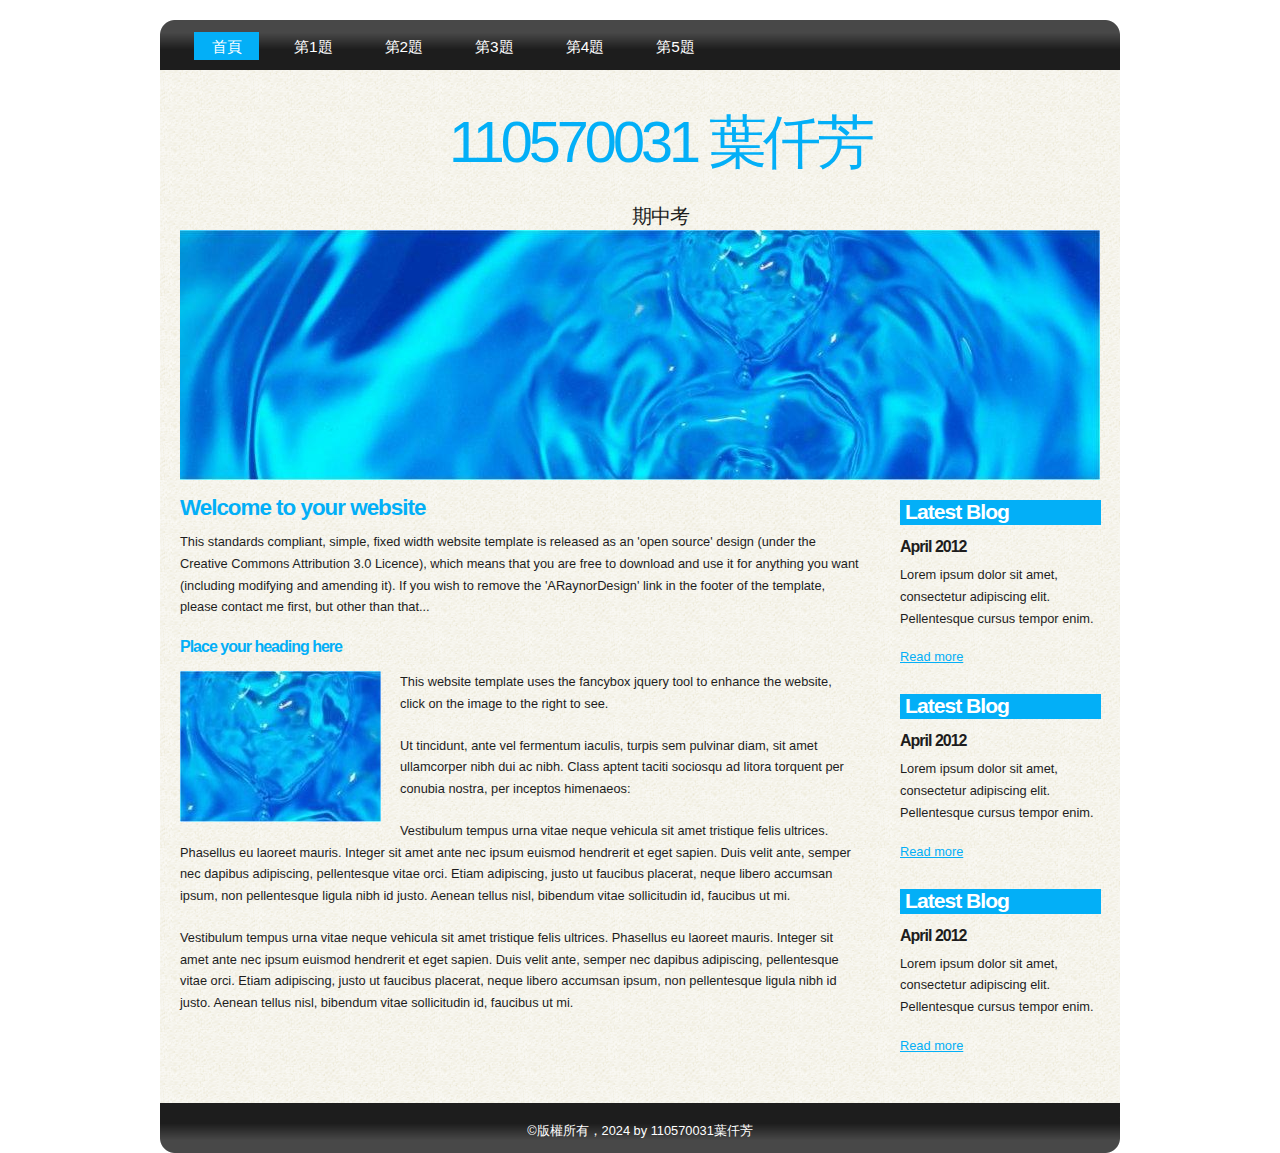
<file: index.html>
<!DOCTYPE html PUBLIC "-//W3C//DTD XHTML 1.1//EN" "http://www.w3.org/TR/xhtml11/DTD/xhtml11.dtd">
<html xmlns="http://www.w3.org/1999/xhtml" xml:lang="en">

<head>
  <title>110570031 葉仟芳</title>
  <meta name="description" content="free website template" />
  <meta name="keywords" content="enter your keywords here" />
  <meta http-equiv="content-type" content="text/html; charset=utf-8" />
  <link rel="stylesheet" type="text/css" href="css/style.css" />
  <script type="text/javascript" src="js/jquery.min.js"></script>
  <script type="text/javascript" src="js/jquery.easing.min.js"></script>
  <script type="text/javascript" src="js/jquery.lavalamp.min.js"></script>
  <script type="text/javascript">
    $(function() {
      $("#lava_menu").lavaLamp({
        fx: "backout",
        speed: 700
      });
    });
  </script>
    <script type="text/javascript" src="js/jquery.nivo.slider.pack.js"></script>
    <script type="text/javascript">
    $(window).load(function() {
        $('#slider').nivoSlider();
    });
    </script>

</head>

<body>
  <div id="main">	
    <div id="site_content">  
	  <div id="menubar">
        <ul class="lavaLampWithImage" id="lava_menu">
          <li class="current"><a href="index.html">首頁</a></li>
          <li><a href="a1.html">第1題</a></li>
          <li><a href="a2.html">第2題</a></li>
          <li><a href="a3.html">第3題</a></li>
          <li><a href="a4.html">第4題</a></li>
          <li><a href="a5.html">第5題</a></li>
        </ul>
	  </div><!--close menubar-->
      <div id="header">  
        <h1>110570031 葉仟芳</h1>	
	    <h2>期中考</h2>
      </div><!--close header-->	
	  <div id="banner_image">
	    <div id="slider-wrapper">        
          <div id="slider" class="nivoSlider">
            <img src="images/slide1.jpg" alt="" />
            <img src="images/slide2.jpg" alt="" />
            <img src="images/slide3.jpg" alt="" />
		  </div><!--close slider-->
		</div><!--close slider-wrapper-->
	  </div><!--close banner_image-->		  
      <div id="content">
        <div class="content_item">
          <h1>Welcome to your website</h1>
          <p>This standards compliant, simple, fixed width website template is released as an 'open source' design (under the Creative Commons Attribution 3.0 Licence), which means that you are free to download and use it for anything you want (including modifying and amending it). If you wish to remove the 'ARaynorDesign' link in the footer of the template, please contact me first, but other than that...</p>
          <h3>Place your heading here</h3>
          <div style="width:200px; float:left; padding: 0px 20px 10px 0px;"><img alt="image" src="images/image.jpg" /></div>
          <p>This website template uses the fancybox jquery tool to enhance the website, click on the image to the right to see. </p>
          <p>Ut tincidunt, ante vel fermentum iaculis, turpis sem pulvinar diam, sit amet ullamcorper nibh dui ac nibh. Class aptent taciti sociosqu ad litora torquent per conubia nostra, per inceptos himenaeos:</p>
          <p>Vestibulum tempus urna vitae neque vehicula sit amet tristique felis ultrices. Phasellus eu laoreet mauris. Integer sit amet ante nec ipsum euismod hendrerit et eget sapien. Duis velit ante, semper nec dapibus adipiscing, pellentesque vitae orci. Etiam adipiscing, justo ut faucibus placerat, neque libero accumsan ipsum, non pellentesque ligula nibh id justo. Aenean tellus nisl, bibendum vitae sollicitudin id, faucibus ut mi.</p>
          <p>Vestibulum tempus urna vitae neque vehicula sit amet tristique felis ultrices. Phasellus eu laoreet mauris. Integer sit amet ante nec ipsum euismod hendrerit et eget sapien. Duis velit ante, semper nec dapibus adipiscing, pellentesque vitae orci. Etiam adipiscing, justo ut faucibus placerat, neque libero accumsan ipsum, non pellentesque ligula nibh id justo. Aenean tellus nisl, bibendum vitae sollicitudin id, faucibus ut mi.</p>
		</div><!--close content_item-->	
	      
		<div class="sidebar_container">   		  
		  <div class="sidebar">
            <div class="sidebar_item">
                <h2>Latest Blog</h2>
			    <h4>April 2012</h4>
                <p>Lorem ipsum dolor sit amet, consectetur adipiscing elit. Pellentesque cursus tempor enim.</p>
		          <a href="#">Read more</a>
              </div><!--close sidebar_item--> 
          </div><!--close sidebar-->     		
		  <div class="sidebar">
            <div class="sidebar_item">
              <h2>Latest Blog</h2>
		  	  <h4>April 2012</h4>
              <p>Lorem ipsum dolor sit amet, consectetur adipiscing elit. Pellentesque cursus tempor enim.</p>
		        <a href="#">Read more</a>
            </div><!--close sidebar_item--> 
          </div><!--close sidebar-->  
		  <div class="sidebar">
            <div class="sidebar_item">
              <h2>Latest Blog</h2>
			  <h4>April 2012</h4>
              <p>Lorem ipsum dolor sit amet, consectetur adipiscing elit. Pellentesque cursus tempor enim.</p>
		        <a href="#">Read more</a>
            </div><!--close sidebar_item--> 
          </div><!--close sidebar-->  
        </div><!--close sidebar_container-->	
       <br style="clear:both;" />
      </div><!--close content-->	
    </div><!--close site_content-->	
    <div id="footer">  
      &copy版權所有，2024 by 110570031葉仟芳
    
    </div><!--close footer-->	
  </div><!--close main-->	
</body>
</html>
</file>
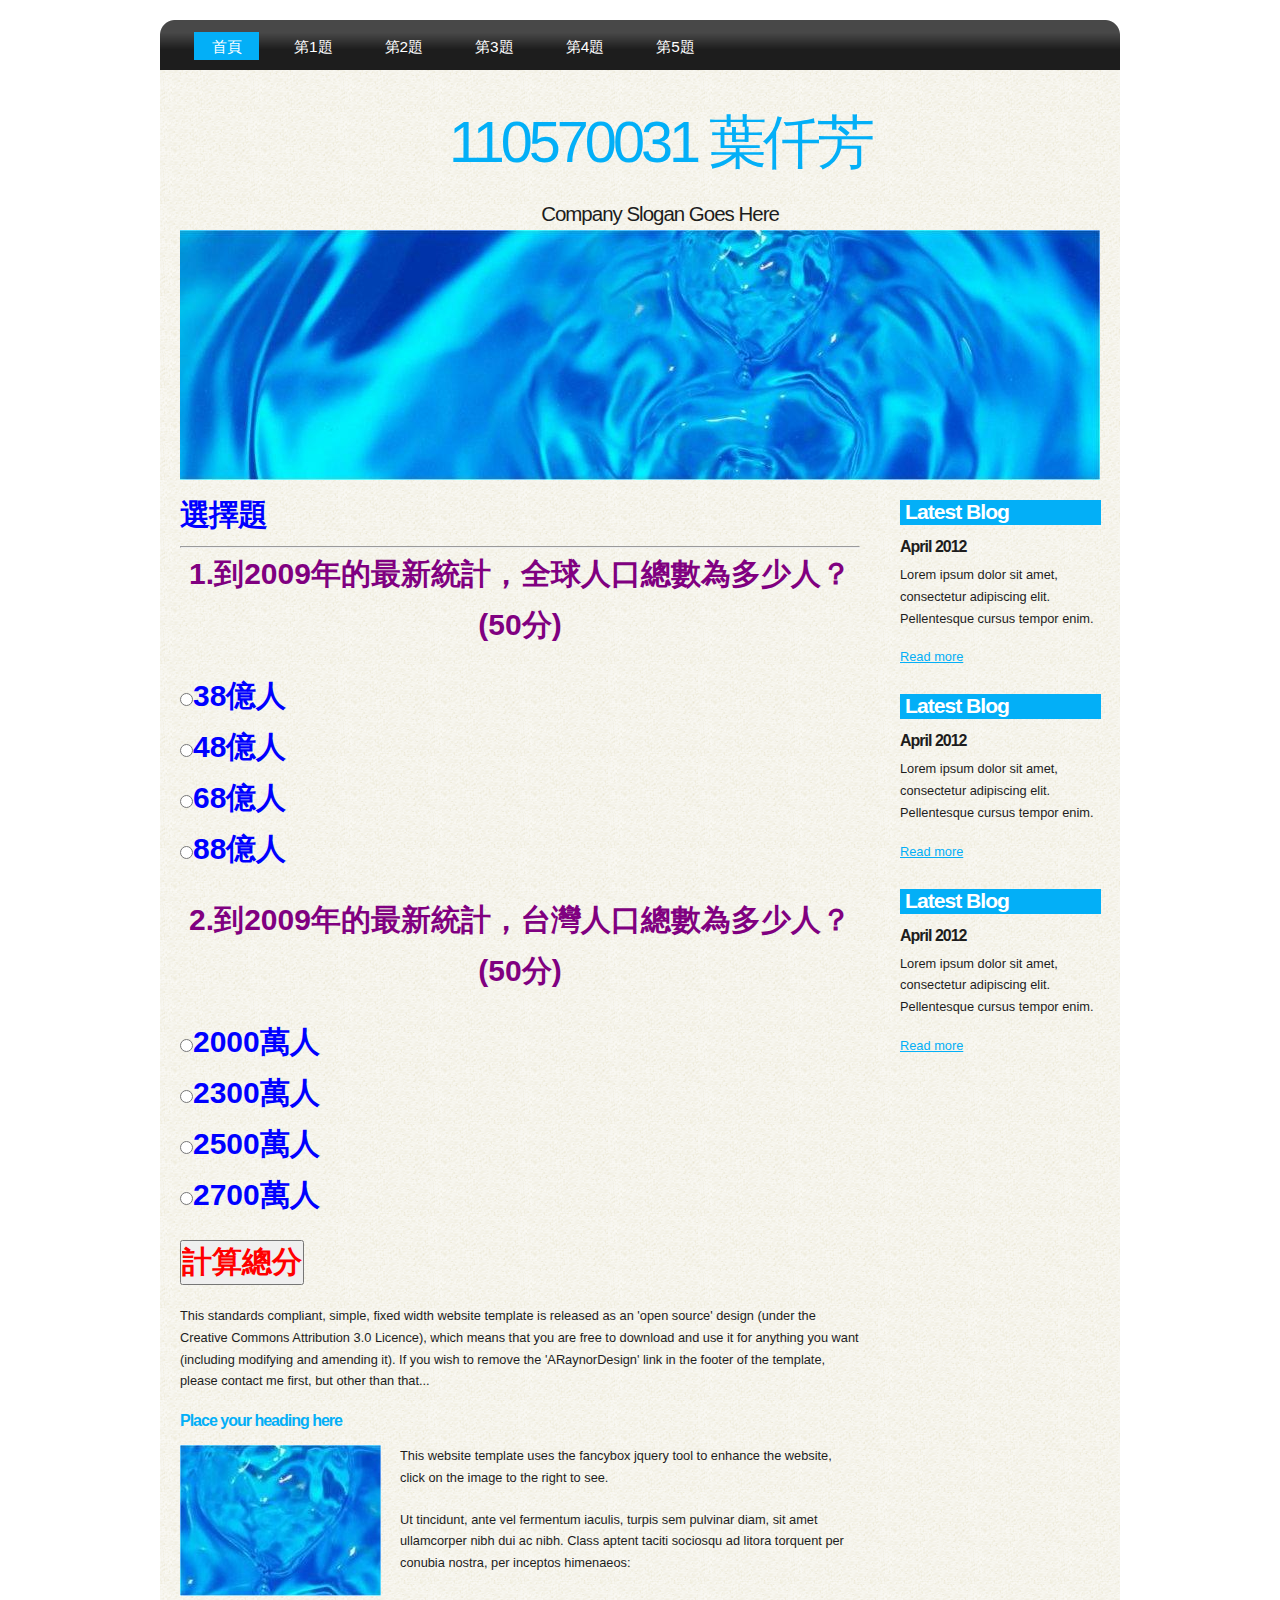
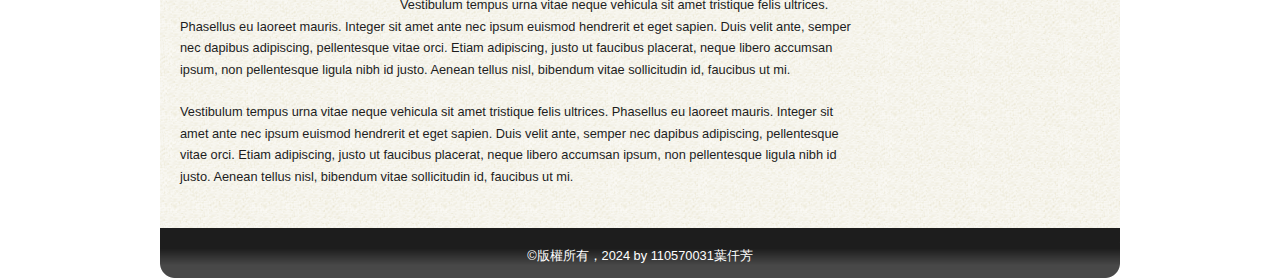
<file: a1.html>
<!DOCTYPE html PUBLIC "-//W3C//DTD XHTML 1.1//EN" "http://www.w3.org/TR/xhtml11/DTD/xhtml11.dtd">
<html xmlns="http://www.w3.org/1999/xhtml" xml:lang="en">

<head>
  <title>110570031 葉仟芳</title>
  <meta name="description" content="free website template" />
  <meta name="keywords" content="enter your keywords here" />
  <meta http-equiv="content-type" content="text/html; charset=utf-8" />
  <link rel="stylesheet" type="text/css" href="css/style.css" />
  <link rel="stylesheet" type="text/css" href="css/mystyle.css"/>

  <script type="text/javascript" src="js/jquery.min.js"></script>
  <script type="text/javascript" src="js/jquery.easing.min.js"></script>
  <script type="text/javascript" src="js/jquery.lavalamp.min.js"></script>
  <script type="text/javascript">
    $(function() {
      $("#lava_menu").lavaLamp({
        fx: "backout",
        speed: 700
      });
    });
  </script>
    <script type="text/javascript" src="js/jquery.nivo.slider.pack.js"></script>
    <script type="text/javascript">
    $(window).load(function() {
        $('#slider').nivoSlider();
    });
    </script>
    <script>
      function show()
      {
        money = 0
       
        //1.單選1
    
        if(c1.checked==true)
        {
          money += 0
    
        }
        else if(c2.checked==true)
        {
          money += 0
    
        }
        else if(c3.checked==true)
        {
          money += 50
    
        }
        else if(c4.checked==true)
        {
          money += 0
    
        }

        //2.單選2
    
        if(r1.checked==true)
        {
          money += 0
    
        }
        else if(r2.checked==true)
        {
          money += 50
    
        }
        else if(r3.checked==true)
        {
          money += 0
    
        }
        else if(r4.checked==true)
        {
          money += 0
    
        }
      
    
        //3.輸出
    
        alert("您的總分是：" + money +"分")

        
    
      }
    </script>
    

</head>

<body>
  <div id="main">	
    <div id="site_content">  
	  <div id="menubar">
        <ul class="lavaLampWithImage" id="lava_menu">
          <li class="current"><a href="index.html">首頁</a></li>
          <li><a href="a1.html">第1題</a></li>
          <li><a href="a2.html">第2題</a></li>
          <li><a href="a3.html">第3題</a></li>
          <li><a href="a4.html">第4題</a></li>
          <li><a href="a5.html">第5題</a></li>
        </ul>
	  </div><!--close menubar-->
      <div id="header">  
        <h1>110570031 葉仟芳</h1>	
	    <h2>Company Slogan Goes Here</h2>
      </div><!--close header-->	
	  <div id="banner_image">
	    <div id="slider-wrapper">        
          <div id="slider" class="nivoSlider">
            <img src="images/slide1.jpg" alt="" />
            <img src="images/slide2.jpg" alt="" />
            <img src="images/slide3.jpg" alt="" />
		  </div><!--close slider-->
		</div><!--close slider-wrapper-->
	  </div><!--close banner_image-->		  
      <div id="content">
        <div class="content_item">
          <h1 class="s3">選擇題</h1>
          <hr>

          <p class="s1" size="5">
            1.到2009年的最新統計，全球人口總數為多少人？(50分)
          
          </p>

          <p class="s3">
            <input class="s3" name="lcd" id="c1" type="radio">38億人<br>
            <input class="s3" name="lcd" id="c2" type="radio">48億人<br>
            <input class="s3" name="lcd" id="c3" type="radio">68億人<br>
            <input class="s3" name="lcd" id="c4" type="radio">88億人<br>

          </p>

          <p class="s1">
            2.到2009年的最新統計，台灣人口總數為多少人？(50分)
          </p>

          <p class="s3">
  
            <input class="s3" name="lcd" id="r1" type="radio">2000萬人<br>
            <input class="s3"  name="lcd" id="r2" type="radio">2300萬人<br>
            <input class="s3"  name="lcd" id="r3" type="radio">2500萬人<br>
            <input class="s3"  name="lcd" id="r4" type="radio">2700萬人<br>

          </p>


         <p >
          <input onclick="show()" class="s2"  type="button" value="計算總分">
         </p>












          <p>This standards compliant, simple, fixed width website template is released as an 'open source' design (under the Creative Commons Attribution 3.0 Licence), which means that you are free to download and use it for anything you want (including modifying and amending it). If you wish to remove the 'ARaynorDesign' link in the footer of the template, please contact me first, but other than that...</p>
          <h3>Place your heading here</h3>
          <div style="width:200px; float:left; padding: 0px 20px 10px 0px;"><img alt="image" src="images/image.jpg" /></div>
          <p>This website template uses the fancybox jquery tool to enhance the website, click on the image to the right to see. </p>
          <p>Ut tincidunt, ante vel fermentum iaculis, turpis sem pulvinar diam, sit amet ullamcorper nibh dui ac nibh. Class aptent taciti sociosqu ad litora torquent per conubia nostra, per inceptos himenaeos:</p>
          <p>Vestibulum tempus urna vitae neque vehicula sit amet tristique felis ultrices. Phasellus eu laoreet mauris. Integer sit amet ante nec ipsum euismod hendrerit et eget sapien. Duis velit ante, semper nec dapibus adipiscing, pellentesque vitae orci. Etiam adipiscing, justo ut faucibus placerat, neque libero accumsan ipsum, non pellentesque ligula nibh id justo. Aenean tellus nisl, bibendum vitae sollicitudin id, faucibus ut mi.</p>
          <p>Vestibulum tempus urna vitae neque vehicula sit amet tristique felis ultrices. Phasellus eu laoreet mauris. Integer sit amet ante nec ipsum euismod hendrerit et eget sapien. Duis velit ante, semper nec dapibus adipiscing, pellentesque vitae orci. Etiam adipiscing, justo ut faucibus placerat, neque libero accumsan ipsum, non pellentesque ligula nibh id justo. Aenean tellus nisl, bibendum vitae sollicitudin id, faucibus ut mi.</p>
		</div><!--close content_item-->	
	      
		<div class="sidebar_container">   		  
		  <div class="sidebar">
            <div class="sidebar_item">
                <h2>Latest Blog</h2>
			    <h4>April 2012</h4>
                <p>Lorem ipsum dolor sit amet, consectetur adipiscing elit. Pellentesque cursus tempor enim.</p>
		          <a href="#">Read more</a>
              </div><!--close sidebar_item--> 
          </div><!--close sidebar-->     		
		  <div class="sidebar">
            <div class="sidebar_item">
              <h2>Latest Blog</h2>
		  	  <h4>April 2012</h4>
              <p>Lorem ipsum dolor sit amet, consectetur adipiscing elit. Pellentesque cursus tempor enim.</p>
		        <a href="#">Read more</a>
            </div><!--close sidebar_item--> 
          </div><!--close sidebar-->  
		  <div class="sidebar">
            <div class="sidebar_item">
              <h2>Latest Blog</h2>
			  <h4>April 2012</h4>
              <p>Lorem ipsum dolor sit amet, consectetur adipiscing elit. Pellentesque cursus tempor enim.</p>
		        <a href="#">Read more</a>
            </div><!--close sidebar_item--> 
          </div><!--close sidebar-->  
        </div><!--close sidebar_container-->	
       <br style="clear:both;" />
      </div><!--close content-->	
    </div><!--close site_content-->	
    <div id="footer">  
      &copy版權所有，2024 by 110570031葉仟芳
    
    </div><!--close footer-->	
  </div><!--close main-->	
</body>
</html>
</file>
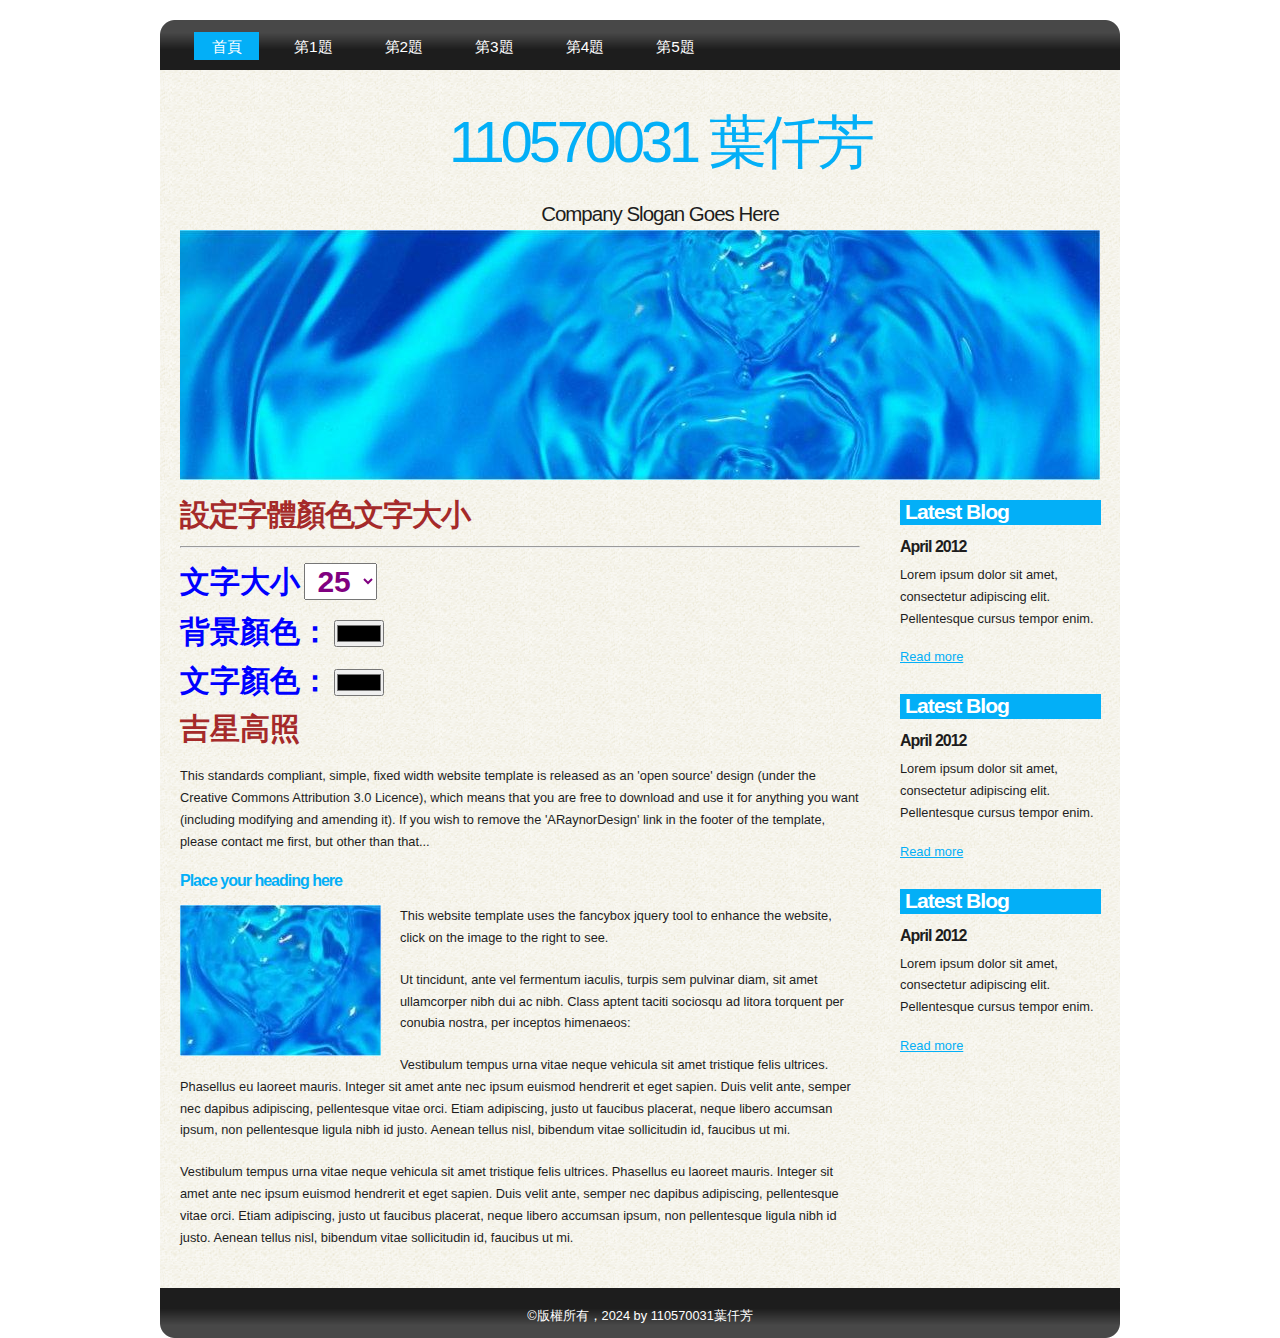
<file: a2.html>
<!DOCTYPE html PUBLIC "-//W3C//DTD XHTML 1.1//EN" "http://www.w3.org/TR/xhtml11/DTD/xhtml11.dtd">
<html xmlns="http://www.w3.org/1999/xhtml" xml:lang="en">

<head>
  <title>110570031 葉仟芳</title>
  <meta name="description" content="free website template" />
  <meta name="keywords" content="enter your keywords here" />
  <meta http-equiv="content-type" content="text/html; charset=utf-8" />
  <link rel="stylesheet" type="text/css" href="css/style.css" />
  <link rel="stylesheet" type="text/css" href="css/mystyle.css" />

  <script type="text/javascript" src="js/jquery.min.js"></script>
  <script type="text/javascript" src="js/jquery.easing.min.js"></script>
  <script type="text/javascript" src="js/jquery.lavalamp.min.js"></script>
  <script type="text/javascript">
    $(function() {
      $("#lava_menu").lavaLamp({
        fx: "backout",
        speed: 700
      });
    });
  </script>
    <script>
      function show()
      {
      
      document.getElementById("t3").style.fontSize = e1.value;    
      b1.style.fontSize =e1.value;
      alert(e1.value)

      }





    </script>


    <script type="text/javascript" src="js/jquery.nivo.slider.pack.js"></script>
    <script type="text/javascript">
    $(window).load(function() {
        $('#slider').nivoSlider();
    });
    </script>
    <script>
      function show()
      {
        document.getElementById("b1").style.fontSize = e1.value+"px";
        //alert(c1.value)
        document.getElementById("b1").style.backgroundColor = c1.value;
        //document.getElementById("b1").style.backgroundColor = c1.value;

        document.getElementById("b1").style.color = c2.value;
    
    
      }
    
        //前後門包夾
    
      {
        alert(c1.value)
        alert(c2.value)
        alert(e1.value)
      }
    </script>



</head>

<body>
  <div id="main">	
    <div id="site_content">  
	  <div id="menubar">
        <ul class="lavaLampWithImage" id="lava_menu">
          <li class="current"><a href="index.html">首頁</a></li>
          <li><a href="a1.html">第1題</a></li>
          <li><a href="a2.html">第2題</a></li>
          <li><a href="a3.html">第3題</a></li>
          <li><a href="a4.html">第4題</a></li>
          <li><a href="a5.html">第5題</a></li>
        </ul>
	  </div><!--close menubar-->
      <div id="header">  
        <h1>110570031 葉仟芳</h1>	
	    <h2>Company Slogan Goes Here</h2>
      </div><!--close header-->	
	  <div id="banner_image">
	    <div id="slider-wrapper">        
          <div id="slider" class="nivoSlider">
            <img src="images/slide1.jpg" alt="" />
            <img src="images/slide2.jpg" alt="" />
            <img src="images/slide3.jpg" alt="" />
		  </div><!--close slider-->
		</div><!--close slider-wrapper-->
	  </div><!--close banner_image-->		  
      <div id="content">
        <div class="content_item">
          <h1 class="s4">設定字體顏色文字大小</h1>
          <hr>
          <br>

          <p >
            <label id="t3" class="s3">文字大小</label>
            <select id="e1" onchange="show()" class="s1" type="fontSize">
              <option>25</option>
              <option >50</option>
              <option >75</option>
              <option >100</option>
            </select>
            </p>

          <p>
            <label id="t1" class="s3">背景顏色：</label>
            <input id="c1" class="s3" onchange="show()" type="color">
          </p>

          <p>
            <label id="t2" class="s3">文字顏色：</label>
            <input id="c2" class="s3" onchange="show()" type="color">
          </p>
   
          <p>
            <label id="b1" class="s4">吉星高照</label>
            
          </p>

          






          <p>This standards compliant, simple, fixed width website template is released as an 'open source' design (under the Creative Commons Attribution 3.0 Licence), which means that you are free to download and use it for anything you want (including modifying and amending it). If you wish to remove the 'ARaynorDesign' link in the footer of the template, please contact me first, but other than that...</p>
          <h3>Place your heading here</h3>
          <div style="width:200px; float:left; padding: 0px 20px 10px 0px;"><img alt="image" src="images/image.jpg" /></div>
          <p>This website template uses the fancybox jquery tool to enhance the website, click on the image to the right to see. </p>
          <p>Ut tincidunt, ante vel fermentum iaculis, turpis sem pulvinar diam, sit amet ullamcorper nibh dui ac nibh. Class aptent taciti sociosqu ad litora torquent per conubia nostra, per inceptos himenaeos:</p>
          <p>Vestibulum tempus urna vitae neque vehicula sit amet tristique felis ultrices. Phasellus eu laoreet mauris. Integer sit amet ante nec ipsum euismod hendrerit et eget sapien. Duis velit ante, semper nec dapibus adipiscing, pellentesque vitae orci. Etiam adipiscing, justo ut faucibus placerat, neque libero accumsan ipsum, non pellentesque ligula nibh id justo. Aenean tellus nisl, bibendum vitae sollicitudin id, faucibus ut mi.</p>
          <p>Vestibulum tempus urna vitae neque vehicula sit amet tristique felis ultrices. Phasellus eu laoreet mauris. Integer sit amet ante nec ipsum euismod hendrerit et eget sapien. Duis velit ante, semper nec dapibus adipiscing, pellentesque vitae orci. Etiam adipiscing, justo ut faucibus placerat, neque libero accumsan ipsum, non pellentesque ligula nibh id justo. Aenean tellus nisl, bibendum vitae sollicitudin id, faucibus ut mi.</p>
		</div><!--close content_item-->	
	      
		<div class="sidebar_container">   		  
		  <div class="sidebar">
            <div class="sidebar_item">
                <h2>Latest Blog</h2>
			    <h4>April 2012</h4>
                <p>Lorem ipsum dolor sit amet, consectetur adipiscing elit. Pellentesque cursus tempor enim.</p>
		          <a href="#">Read more</a>
              </div><!--close sidebar_item--> 
          </div><!--close sidebar-->     		
		  <div class="sidebar">
            <div class="sidebar_item">
              <h2>Latest Blog</h2>
		  	  <h4>April 2012</h4>
              <p>Lorem ipsum dolor sit amet, consectetur adipiscing elit. Pellentesque cursus tempor enim.</p>
		        <a href="#">Read more</a>
            </div><!--close sidebar_item--> 
          </div><!--close sidebar-->  
		  <div class="sidebar">
            <div class="sidebar_item">
              <h2>Latest Blog</h2>
			  <h4>April 2012</h4>
              <p>Lorem ipsum dolor sit amet, consectetur adipiscing elit. Pellentesque cursus tempor enim.</p>
		        <a href="#">Read more</a>
            </div><!--close sidebar_item--> 
          </div><!--close sidebar-->  
        </div><!--close sidebar_container-->	
       <br style="clear:both;" />
      </div><!--close content-->	
    </div><!--close site_content-->	
    <div id="footer">  
      &copy版權所有，2024 by 110570031葉仟芳
    
    </div><!--close footer-->	
  </div><!--close main-->	
</body>
</html>
</file>
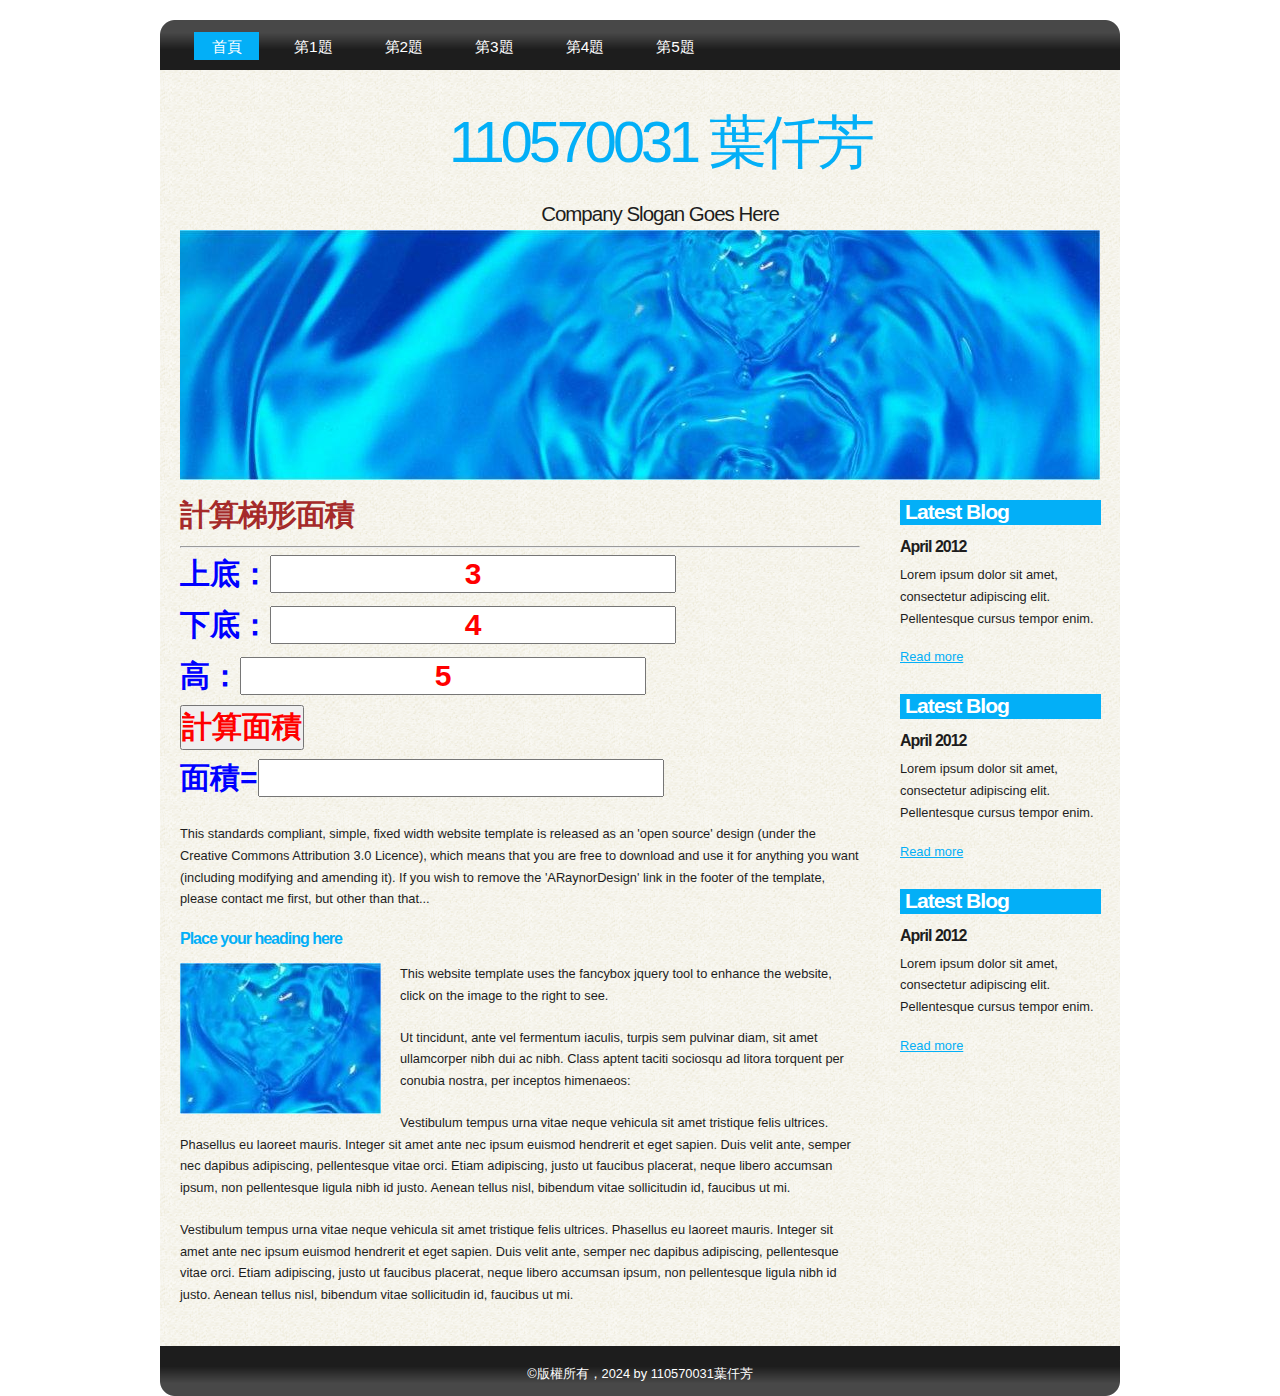
<file: a3.html>
<!DOCTYPE html PUBLIC "-//W3C//DTD XHTML 1.1//EN" "http://www.w3.org/TR/xhtml11/DTD/xhtml11.dtd">
<html xmlns="http://www.w3.org/1999/xhtml" xml:lang="en">

<head>
  <title>110570031 葉仟芳</title>
  <meta name="description" content="free website template" />
  <meta name="keywords" content="enter your keywords here" />
  <meta http-equiv="content-type" content="text/html; charset=utf-8" />
  <link rel="stylesheet" type="text/css" href="css/style.css" />
  <link rel="stylesheet" type="text/css" href="css/mystyle.css" />


  <script type="text/javascript" src="js/jquery.min.js"></script>
  <script type="text/javascript" src="js/jquery.easing.min.js"></script>
  <script type="text/javascript" src="js/jquery.lavalamp.min.js"></script>
  <script type="text/javascript">
    $(function() {
      $("#lava_menu").lavaLamp({
        fx: "backout",
        speed: 700
      });
    });
  </script>
    <script type="text/javascript" src="js/jquery.nivo.slider.pack.js"></script>
    <script type="text/javascript">
    $(window).load(function() {
        $('#slider').nivoSlider();
    });
    </script>
      <script>
        function show()
      {
        //alert(t1.value)
        //alert(document.getElementById("t1").value)
  
        a1 = (parseFloat(t1.value) + parseFloat(t2.value)) * parseFloat(t3.value)/2
        t4.value = a1
  
      }
  
  
  
    </script>



</head>

<body>
  <div id="main">	
    <div id="site_content">  
	  <div id="menubar">
        <ul class="lavaLampWithImage" id="lava_menu">
          <li class="current"><a href="index.html">首頁</a></li>
          <li><a href="a1.html">第1題</a></li>
          <li><a href="a2.html">第2題</a></li>
          <li><a href="a3.html">第3題</a></li>
          <li><a href="a4.html">第4題</a></li>
          <li><a href="a5.html">第5題</a></li>
        </ul>
	  </div><!--close menubar-->
      <div id="header">  
        <h1>110570031 葉仟芳</h1>	
	    <h2>Company Slogan Goes Here</h2>
      </div><!--close header-->	
	  <div id="banner_image">
	    <div id="slider-wrapper">        
          <div id="slider" class="nivoSlider">
            <img src="images/slide1.jpg" alt="" />
            <img src="images/slide2.jpg" alt="" />
            <img src="images/slide3.jpg" alt="" />
		  </div><!--close slider-->
		</div><!--close slider-wrapper-->
	  </div><!--close banner_image-->		  
      <div id="content">
        <div class="content_item">
          <h1 class="s4">計算梯形面積</h1>
          <hr>
          <p  class="s3">
           上底：<input id="t1" class="s2" type="text"  value="3"><br>
         
           下底：<input id="t2" class="s2" type="text" value="4"><br>
        
           高：<input id="t3" class="s2" type="text"  value="5"><br>
      
          <input onclick="show()" class="s2" type="button" value="計算面積"><br>
        
           面積=<input id="t4" class="s2" type="text" >

          </p>
    

          <p>This standards compliant, simple, fixed width website template is released as an 'open source' design (under the Creative Commons Attribution 3.0 Licence), which means that you are free to download and use it for anything you want (including modifying and amending it). If you wish to remove the 'ARaynorDesign' link in the footer of the template, please contact me first, but other than that...</p>
          <h3>Place your heading here</h3>
          <div style="width:200px; float:left; padding: 0px 20px 10px 0px;"><img alt="image" src="images/image.jpg" /></div>
          <p>This website template uses the fancybox jquery tool to enhance the website, click on the image to the right to see. </p>
          <p>Ut tincidunt, ante vel fermentum iaculis, turpis sem pulvinar diam, sit amet ullamcorper nibh dui ac nibh. Class aptent taciti sociosqu ad litora torquent per conubia nostra, per inceptos himenaeos:</p>
          <p>Vestibulum tempus urna vitae neque vehicula sit amet tristique felis ultrices. Phasellus eu laoreet mauris. Integer sit amet ante nec ipsum euismod hendrerit et eget sapien. Duis velit ante, semper nec dapibus adipiscing, pellentesque vitae orci. Etiam adipiscing, justo ut faucibus placerat, neque libero accumsan ipsum, non pellentesque ligula nibh id justo. Aenean tellus nisl, bibendum vitae sollicitudin id, faucibus ut mi.</p>
          <p>Vestibulum tempus urna vitae neque vehicula sit amet tristique felis ultrices. Phasellus eu laoreet mauris. Integer sit amet ante nec ipsum euismod hendrerit et eget sapien. Duis velit ante, semper nec dapibus adipiscing, pellentesque vitae orci. Etiam adipiscing, justo ut faucibus placerat, neque libero accumsan ipsum, non pellentesque ligula nibh id justo. Aenean tellus nisl, bibendum vitae sollicitudin id, faucibus ut mi.</p>
		</div><!--close content_item-->	
	      
		<div class="sidebar_container">   		  
		  <div class="sidebar">
            <div class="sidebar_item">
                <h2>Latest Blog</h2>
			    <h4>April 2012</h4>
                <p>Lorem ipsum dolor sit amet, consectetur adipiscing elit. Pellentesque cursus tempor enim.</p>
		          <a href="#">Read more</a>
              </div><!--close sidebar_item--> 
          </div><!--close sidebar-->     		
		  <div class="sidebar">
            <div class="sidebar_item">
              <h2>Latest Blog</h2>
		  	  <h4>April 2012</h4>
              <p>Lorem ipsum dolor sit amet, consectetur adipiscing elit. Pellentesque cursus tempor enim.</p>
		        <a href="#">Read more</a>
            </div><!--close sidebar_item--> 
          </div><!--close sidebar-->  
		  <div class="sidebar">
            <div class="sidebar_item">
              <h2>Latest Blog</h2>
			  <h4>April 2012</h4>
              <p>Lorem ipsum dolor sit amet, consectetur adipiscing elit. Pellentesque cursus tempor enim.</p>
		        <a href="#">Read more</a>
            </div><!--close sidebar_item--> 
          </div><!--close sidebar-->  
        </div><!--close sidebar_container-->	
       <br style="clear:both;" />
      </div><!--close content-->	
    </div><!--close site_content-->	
    <div id="footer">  
      &copy版權所有，2024 by 110570031葉仟芳
    
    </div><!--close footer-->	
  </div><!--close main-->	
</body>
</html>
</file>
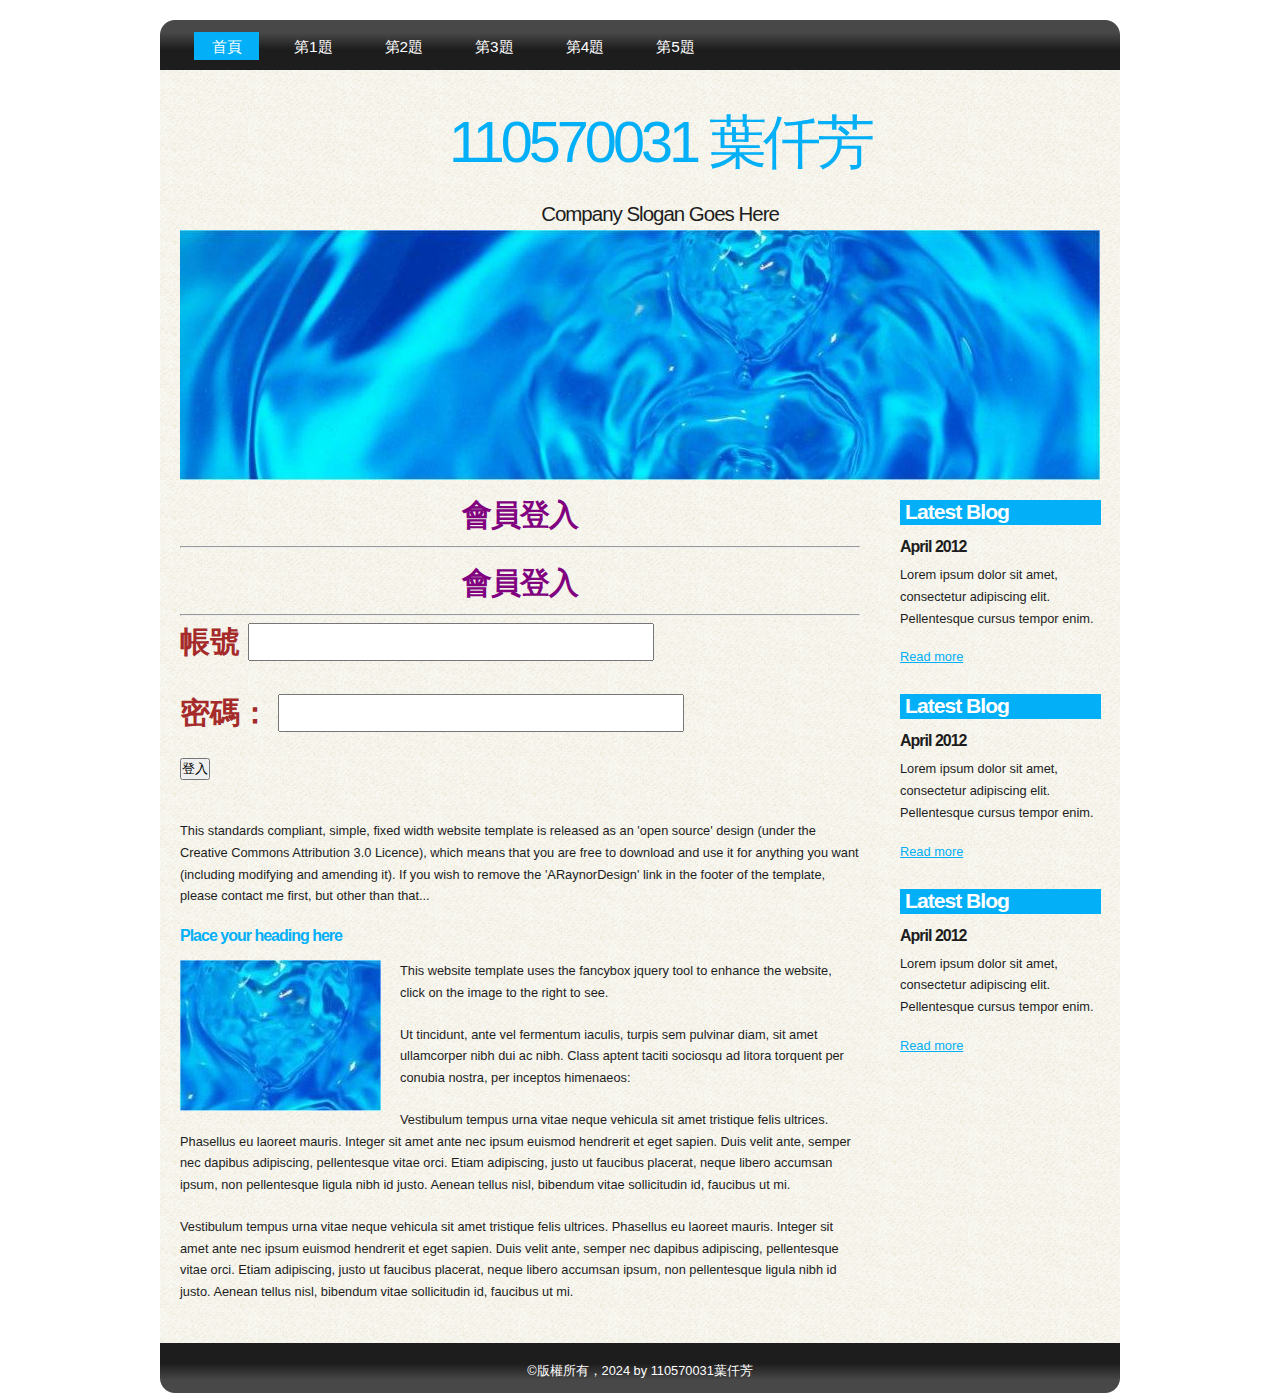
<file: a4.html>
<!DOCTYPE html PUBLIC "-//W3C//DTD XHTML 1.1//EN" "http://www.w3.org/TR/xhtml11/DTD/xhtml11.dtd">
<html xmlns="http://www.w3.org/1999/xhtml" xml:lang="en">

<head>
  <title>110570031 葉仟芳</title>
  <meta name="description" content="free website template" />
  <meta name="keywords" content="enter your keywords here" />
  <meta http-equiv="content-type" content="text/html; charset=utf-8" />
  <link rel="stylesheet" type="text/css" href="css/style.css" />
  <link rel="stylesheet" type="text/css" href="css/mystyle.css" />

  <script type="text/javascript" src="js/jquery.min.js"></script>
  <script type="text/javascript" src="js/jquery.easing.min.js"></script>
  <script type="text/javascript" src="js/jquery.lavalamp.min.js"></script>
  <script type="text/javascript">
    $(function() {
      $("#lava_menu").lavaLamp({
        fx: "backout",
        speed: 700
      });
    });
  </script>
    <script type="text/javascript" src="js/jquery.nivo.slider.pack.js"></script>
    <script type="text/javascript">
    $(window).load(function() {
        $('#slider').nivoSlider();
    });
    </script>
     <script>

      function show()
      {
        a1=t1.value;
        a2=t2.value;
        if(a2==123)
        {
          document.getElementById("p1").innerHTML=a1+"，你已經成功登入網站"
    
        }
        else
        {  
          document.getElementById("p1").innerHTML=a1+"，你的密碼輸入錯誤"
        }

      }



    </script>

   

</head>

<body>
  <div id="main">	
    <div id="site_content">  
	  <div id="menubar">
        <ul class="lavaLampWithImage" id="lava_menu">
          <li class="current"><a href="index.html">首頁</a></li>
          <li><a href="a1.html">第1題</a></li>
          <li><a href="a2.html">第2題</a></li>
          <li><a href="a3.html">第3題</a></li>
          <li><a href="a4.html">第4題</a></li>
          <li><a href="a5.html">第5題</a></li>
        </ul>
	  </div><!--close menubar-->
      <div id="header">  
        <h1>110570031 葉仟芳</h1>	
	    <h2>Company Slogan Goes Here</h2>
      </div><!--close header-->	
	  <div id="banner_image">
	    <div id="slider-wrapper">        
          <div id="slider" class="nivoSlider">
            <img src="images/slide1.jpg" alt="" />
            <img src="images/slide2.jpg" alt="" />
            <img src="images/slide3.jpg" alt="" />
		  </div><!--close slider-->
		</div><!--close slider-wrapper-->
	  </div><!--close banner_image-->		  
      <div id="content">
        <div class="content_item">
          <h1 class="s1">會員登入</h1>
          <hr>

          <h1 class="s1">會員登入</h1>
          <hr>
          <p class="s4"> 
            帳號
            <input  class="s3" type="text" id="t1" >
          </p>
          <p class="s4">
            密碼：
            <input class="s3" type="password" id="t2" >
          </p>
          
          <p >
            <input onclick="show()" type="button" value="登入"  class="s5">
          </p>
          <p class="s2" id="p1">
          </p>





          <p>This standards compliant, simple, fixed width website template is released as an 'open source' design (under the Creative Commons Attribution 3.0 Licence), which means that you are free to download and use it for anything you want (including modifying and amending it). If you wish to remove the 'ARaynorDesign' link in the footer of the template, please contact me first, but other than that...</p>
          <h3>Place your heading here</h3>
          <div style="width:200px; float:left; padding: 0px 20px 10px 0px;"><img alt="image" src="images/image.jpg" /></div>
          <p>This website template uses the fancybox jquery tool to enhance the website, click on the image to the right to see. </p>
          <p>Ut tincidunt, ante vel fermentum iaculis, turpis sem pulvinar diam, sit amet ullamcorper nibh dui ac nibh. Class aptent taciti sociosqu ad litora torquent per conubia nostra, per inceptos himenaeos:</p>
          <p>Vestibulum tempus urna vitae neque vehicula sit amet tristique felis ultrices. Phasellus eu laoreet mauris. Integer sit amet ante nec ipsum euismod hendrerit et eget sapien. Duis velit ante, semper nec dapibus adipiscing, pellentesque vitae orci. Etiam adipiscing, justo ut faucibus placerat, neque libero accumsan ipsum, non pellentesque ligula nibh id justo. Aenean tellus nisl, bibendum vitae sollicitudin id, faucibus ut mi.</p>
          <p>Vestibulum tempus urna vitae neque vehicula sit amet tristique felis ultrices. Phasellus eu laoreet mauris. Integer sit amet ante nec ipsum euismod hendrerit et eget sapien. Duis velit ante, semper nec dapibus adipiscing, pellentesque vitae orci. Etiam adipiscing, justo ut faucibus placerat, neque libero accumsan ipsum, non pellentesque ligula nibh id justo. Aenean tellus nisl, bibendum vitae sollicitudin id, faucibus ut mi.</p>
		</div><!--close content_item-->	
	      
		<div class="sidebar_container">   		  
		  <div class="sidebar">
            <div class="sidebar_item">
                <h2>Latest Blog</h2>
			    <h4>April 2012</h4>
                <p>Lorem ipsum dolor sit amet, consectetur adipiscing elit. Pellentesque cursus tempor enim.</p>
		          <a href="#">Read more</a>
              </div><!--close sidebar_item--> 
          </div><!--close sidebar-->     		
		  <div class="sidebar">
            <div class="sidebar_item">
              <h2>Latest Blog</h2>
		  	  <h4>April 2012</h4>
              <p>Lorem ipsum dolor sit amet, consectetur adipiscing elit. Pellentesque cursus tempor enim.</p>
		        <a href="#">Read more</a>
            </div><!--close sidebar_item--> 
          </div><!--close sidebar-->  
		  <div class="sidebar">
            <div class="sidebar_item">
              <h2>Latest Blog</h2>
			  <h4>April 2012</h4>
              <p>Lorem ipsum dolor sit amet, consectetur adipiscing elit. Pellentesque cursus tempor enim.</p>
		        <a href="#">Read more</a>
            </div><!--close sidebar_item--> 
          </div><!--close sidebar-->  
        </div><!--close sidebar_container-->	
       <br style="clear:both;" />
      </div><!--close content-->	
    </div><!--close site_content-->	
    <div id="footer">  
      &copy版權所有，2024 by 110570031葉仟芳
    
    </div><!--close footer-->	
  </div><!--close main-->	
</body>
</html>
</file>
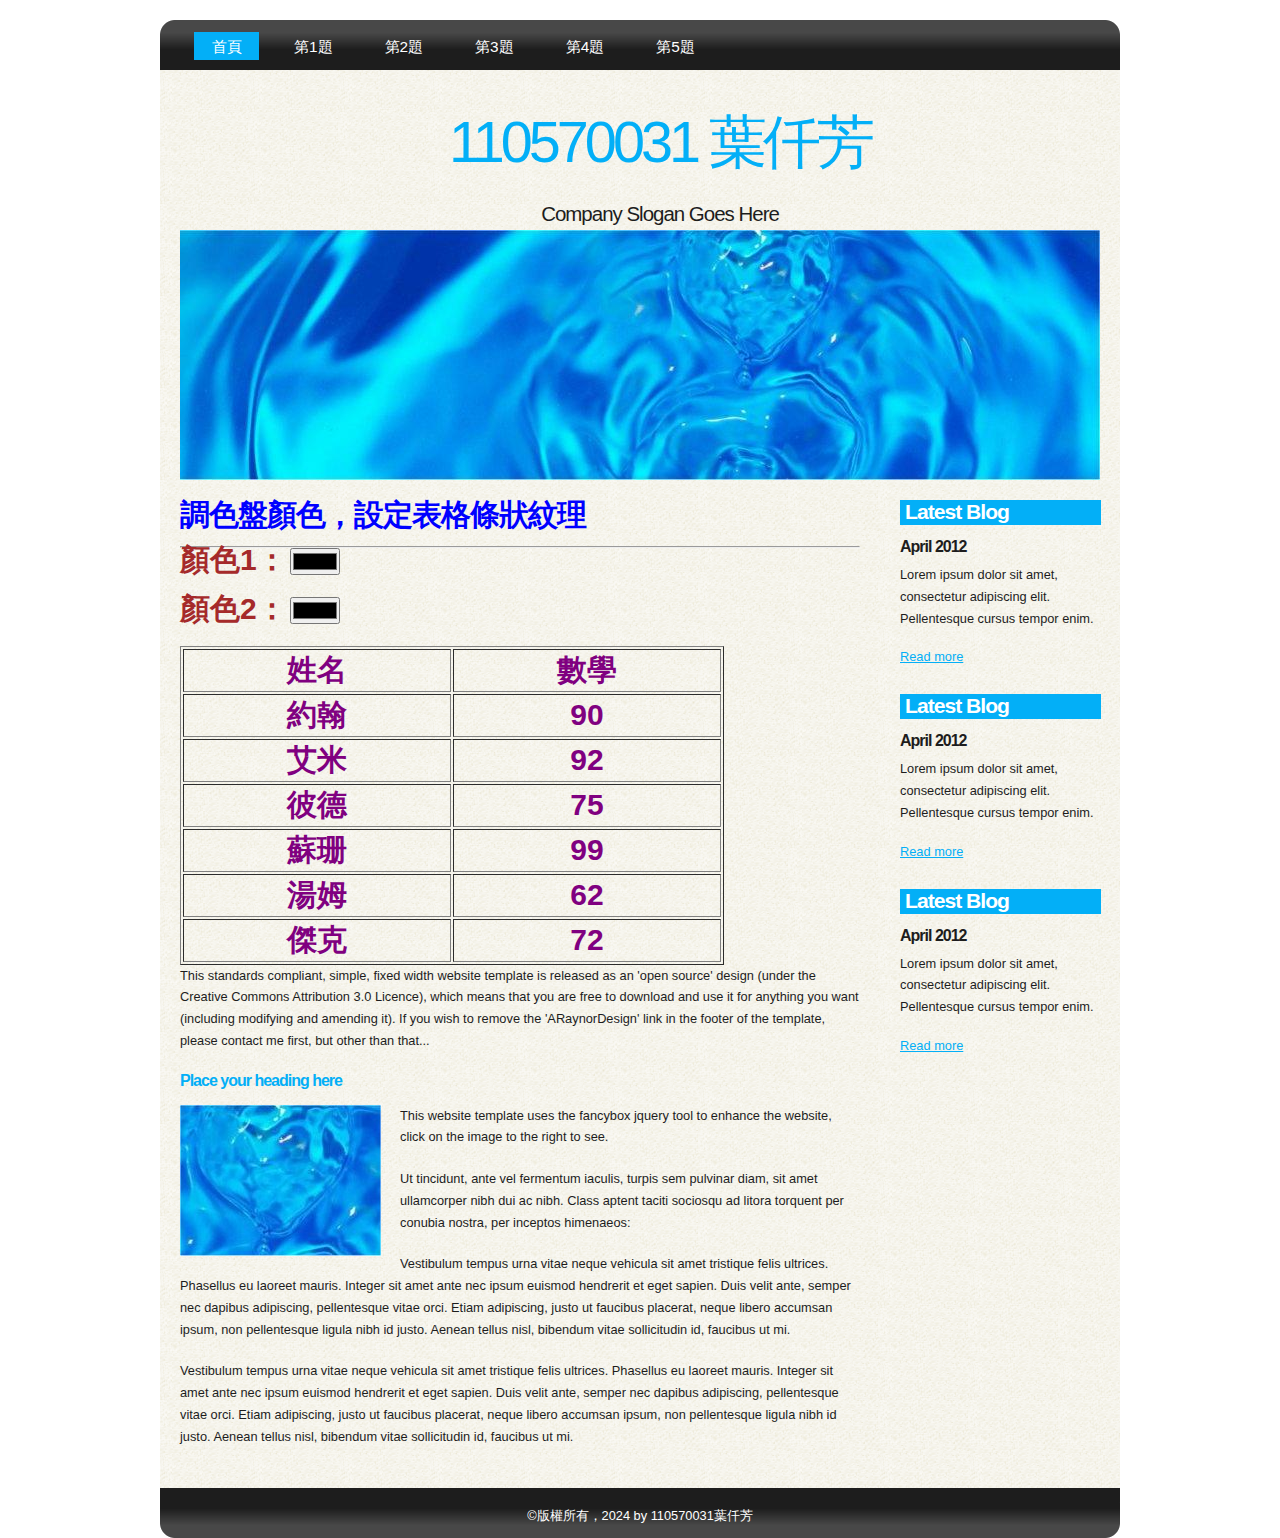
<file: a5.html>
<!DOCTYPE html PUBLIC "-//W3C//DTD XHTML 1.1//EN" "http://www.w3.org/TR/xhtml11/DTD/xhtml11.dtd">
<html xmlns="http://www.w3.org/1999/xhtml" xml:lang="en">

<head>
  <title>110570031 葉仟芳</title>
  <meta name="description" content="free website template" />
  <meta name="keywords" content="enter your keywords here" />
  <meta http-equiv="content-type" content="text/html; charset=utf-8" />
  <link rel="stylesheet" type="text/css" href="css/style.css" />
  <link rel="stylesheet" type="text/css" href="css/mystyle.css" />

  <script type="text/javascript" src="js/jquery.min.js"></script>
  <script type="text/javascript" src="js/jquery.easing.min.js"></script>
  <script type="text/javascript" src="js/jquery.lavalamp.min.js"></script>
  <script type="text/javascript">
    $(function() {
      $("#lava_menu").lavaLamp({
        fx: "backout",
        speed: 700
      });
    });
  </script>
    <script type="text/javascript" src="js/jquery.nivo.slider.pack.js"></script>
    <script type="text/javascript">
    $(window).load(function() {
        $('#slider').nivoSlider();
    });
    </script>
    <script>



       
      function show1()
      {
       
          document.getElementById("r1").style.backgroundColor = c1.value
          document.getElementById("r3").style.backgroundColor = c1.value
          document.getElementById("r5").style.backgroundColor = c1.value
          document.getElementById("r7").style.backgroundColor = c1.value
        
          
      }
      function show2()
      {
        document.getElementById("r2").style.backgroundColor = c2.value
        document.getElementById("r4").style.backgroundColor = c2.value
        document.getElementById("r6").style.backgroundColor = c2.value
        
      }

  
      </script>





</head>

<body>
  <div id="main">	
    <div id="site_content">  
	  <div id="menubar">
        <ul class="lavaLampWithImage" id="lava_menu">
          <li class="current"><a href="index.html">首頁</a></li>
          <li><a href="a1.html">第1題</a></li>
          <li><a href="a2.html">第2題</a></li>
          <li><a href="a3.html">第3題</a></li>
          <li><a href="a4.html">第4題</a></li>
          <li><a href="a5.html">第5題</a></li>
        </ul>
	  </div><!--close menubar-->
      <div id="header">  
        <h1>110570031 葉仟芳</h1>	
	    <h2>Company Slogan Goes Here</h2>
      </div><!--close header-->	
	  <div id="banner_image">
	    <div id="slider-wrapper">        
          <div id="slider" class="nivoSlider">
            <img src="images/slide1.jpg" alt="" />
            <img src="images/slide2.jpg" alt="" />
            <img src="images/slide3.jpg" alt="" />
		  </div><!--close slider-->
		</div><!--close slider-wrapper-->
	  </div><!--close banner_image-->		  
      <div id="content">
        <div class="content_item">
          <h1 class="s3">調色盤顏色，設定表格條狀紋理</h1>
          <hr>

          <p>
            <label id="t1" class="s4">顏色1：</label>
            <input id="c1" class="s4" onchange="show1()" type="color">
          </p>

          <p>
            <label id="t2" class="s4">顏色2：</label>
            <input id="c2" class="s4" onchange="show2()" type="color">
          </p>

       

          <table border ="1" width="80%" class="s1">
              <tr id="r1">
                  <td >姓名</td>
                  <td >數學</td>
         
              </tr>
              <tr id="r2">
                <td >約翰</td>
                <td >90</td>
               
              </tr>
              <tr id="r3">
                <td >艾米</td>
                <td >92</td>
                
              </tr>

              <tr id="r4">
                <td >彼德</td>
                <td >75</td>
               
              </tr>
              <tr id="r5">
                <td  >蘇珊</td>
                <td >99</td>
               
              </tr>
              <tr id="r6">
                <td >湯姆</td>
                <td >62</td>
               
              </tr>
              <tr id="r7">
                <td >傑克</td>
                <td >72</td>
               
              </tr>

          </table>
        
    
         




          <p>This standards compliant, simple, fixed width website template is released as an 'open source' design (under the Creative Commons Attribution 3.0 Licence), which means that you are free to download and use it for anything you want (including modifying and amending it). If you wish to remove the 'ARaynorDesign' link in the footer of the template, please contact me first, but other than that...</p>
          <h3>Place your heading here</h3>
          <div style="width:200px; float:left; padding: 0px 20px 10px 0px;"><img alt="image" src="images/image.jpg" /></div>
          <p>This website template uses the fancybox jquery tool to enhance the website, click on the image to the right to see. </p>
          <p>Ut tincidunt, ante vel fermentum iaculis, turpis sem pulvinar diam, sit amet ullamcorper nibh dui ac nibh. Class aptent taciti sociosqu ad litora torquent per conubia nostra, per inceptos himenaeos:</p>
          <p>Vestibulum tempus urna vitae neque vehicula sit amet tristique felis ultrices. Phasellus eu laoreet mauris. Integer sit amet ante nec ipsum euismod hendrerit et eget sapien. Duis velit ante, semper nec dapibus adipiscing, pellentesque vitae orci. Etiam adipiscing, justo ut faucibus placerat, neque libero accumsan ipsum, non pellentesque ligula nibh id justo. Aenean tellus nisl, bibendum vitae sollicitudin id, faucibus ut mi.</p>
          <p>Vestibulum tempus urna vitae neque vehicula sit amet tristique felis ultrices. Phasellus eu laoreet mauris. Integer sit amet ante nec ipsum euismod hendrerit et eget sapien. Duis velit ante, semper nec dapibus adipiscing, pellentesque vitae orci. Etiam adipiscing, justo ut faucibus placerat, neque libero accumsan ipsum, non pellentesque ligula nibh id justo. Aenean tellus nisl, bibendum vitae sollicitudin id, faucibus ut mi.</p>
		</div><!--close content_item-->	
	      
		<div class="sidebar_container">   		  
		  <div class="sidebar">
            <div class="sidebar_item">
                <h2>Latest Blog</h2>
			    <h4>April 2012</h4>
                <p>Lorem ipsum dolor sit amet, consectetur adipiscing elit. Pellentesque cursus tempor enim.</p>
		          <a href="#">Read more</a>
              </div><!--close sidebar_item--> 
          </div><!--close sidebar-->     		
		  <div class="sidebar">
            <div class="sidebar_item">
              <h2>Latest Blog</h2>
		  	  <h4>April 2012</h4>
              <p>Lorem ipsum dolor sit amet, consectetur adipiscing elit. Pellentesque cursus tempor enim.</p>
		        <a href="#">Read more</a>
            </div><!--close sidebar_item--> 
          </div><!--close sidebar-->  
		  <div class="sidebar">
            <div class="sidebar_item">
              <h2>Latest Blog</h2>
			  <h4>April 2012</h4>
              <p>Lorem ipsum dolor sit amet, consectetur adipiscing elit. Pellentesque cursus tempor enim.</p>
		        <a href="#">Read more</a>
            </div><!--close sidebar_item--> 
          </div><!--close sidebar-->  
        </div><!--close sidebar_container-->	
       <br style="clear:both;" />
      </div><!--close content-->	
    </div><!--close site_content-->	
    <div id="footer">  
      &copy版權所有，2024 by 110570031葉仟芳
    
    </div><!--close footer-->	
  </div><!--close main-->	
</body>
</html>
</file>
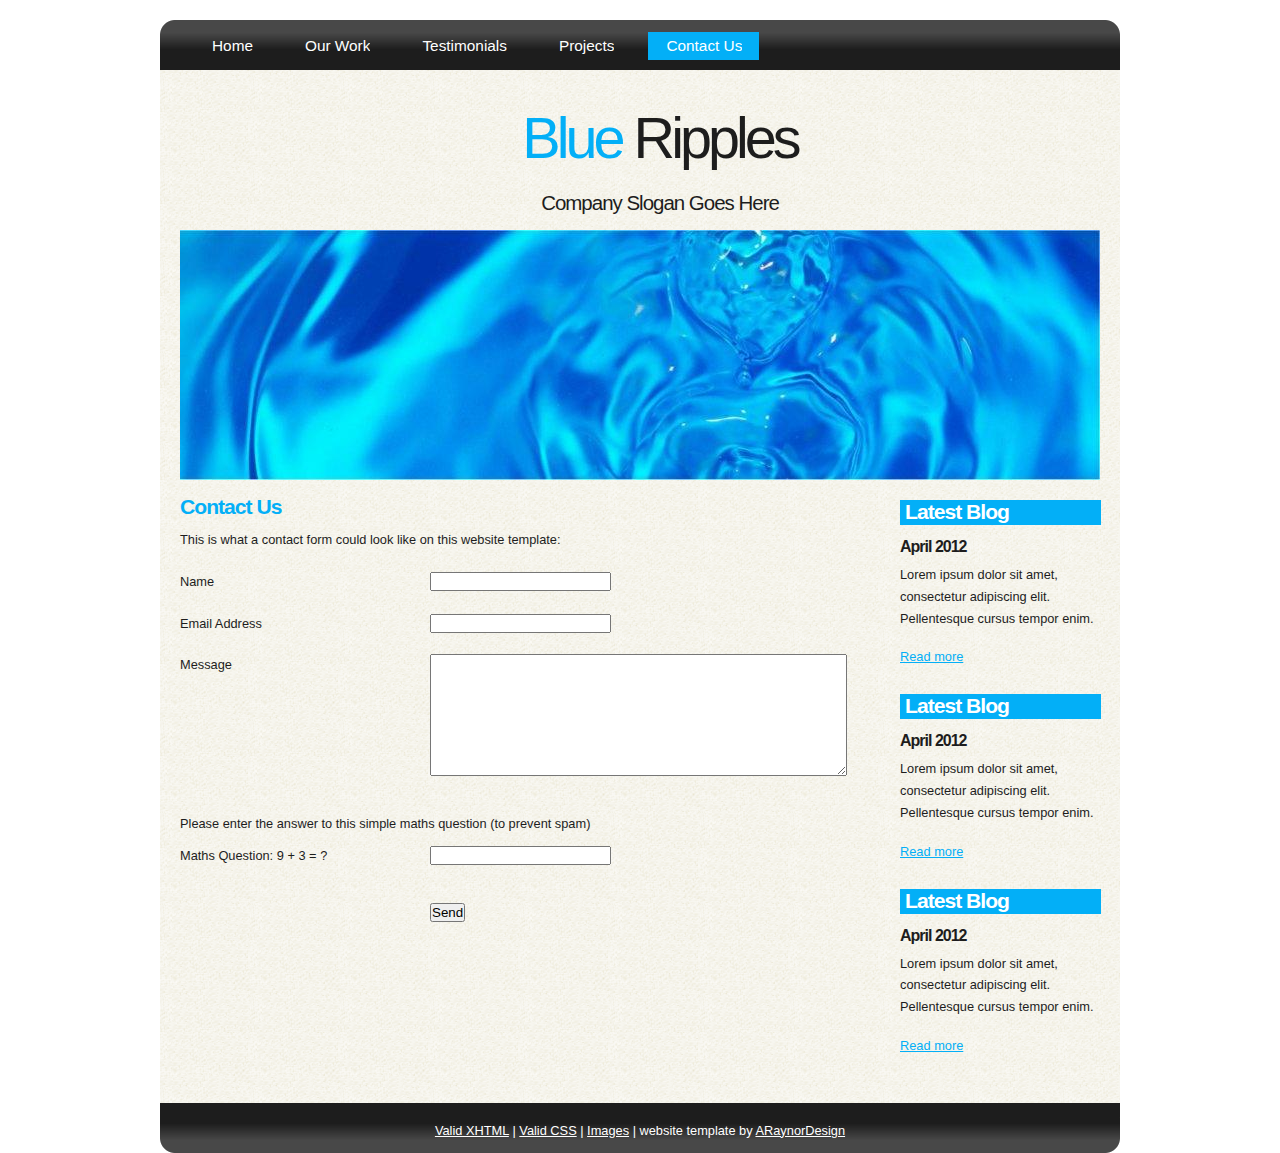
<file: contact.html>
<!DOCTYPE html PUBLIC "-//W3C//DTD XHTML 1.1//EN" "http://www.w3.org/TR/xhtml11/DTD/xhtml11.dtd">
<html xmlns="http://www.w3.org/1999/xhtml" xml:lang="en">

<head>
  <title>ARaynorDesign Template</title>
  <meta name="description" content="free website template" />
  <meta name="keywords" content="enter your keywords here" />
  <meta http-equiv="content-type" content="text/html; charset=utf-8" />
  <link rel="stylesheet" type="text/css" href="css/style.css" />
  <script type="text/javascript" src="js/jquery.min.js"></script>
  <script type="text/javascript" src="js/jquery.easing.min.js"></script>
  <script type="text/javascript" src="js/jquery.lavalamp.min.js"></script>
  <script type="text/javascript">
    $(function() {
      $("#lava_menu").lavaLamp({
        fx: "backout",
        speed: 700
      });
    });
  </script>
    <script type="text/javascript" src="js/jquery.nivo.slider.pack.js"></script>
    <script type="text/javascript">
    $(window).load(function() {
        $('#slider').nivoSlider();
    });
    </script>
</head>

<body>
  <div id="main">
    <div id="site_content">  
	  <div id="menubar">
        <ul class="lavaLampWithImage" id="lava_menu">
          <li><a href="index.html">Home</a></li>
          <li><a href="ourwork.html">Our Work</a></li>
          <li><a href="testimonials.html">Testimonials</a></li>
          <li><a href="projects.html">Projects</a></li>
          <li class="current"><a href="contact.html">Contact Us</a></li>
        </ul>
	  </div><!--close menubar-->	
      <div id="header">  
        <h1>Blue <span>Ripples</span></h1>	
	    <h2>Company Slogan Goes Here</h2>
      </div><!--close header-->	
	  <div id="banner_image">
	    <div id="slider-wrapper">        
          <div id="slider" class="nivoSlider">
            <img src="images/slide1.jpg" alt="" />
            <img src="images/slide2.jpg" alt="" />
            <img src="images/slide3.jpg" alt="" />
		  </div><!--close slider-->
		</div><!--close slider-wrapper-->
	  </div><!--close banner_image-->		
      <div id="content">
        <div class="clear"></div>
        <div class="content_item">
          <h2>Contact Us</h2>
          <p>This is what a contact form could look like on this website template:</p>
          <div style="width:170px; float:left;"><p>Name</p></div>
	      <div style="width:430px; float:right;"><p><input class="contact" type="text" name="your_name" value="" /></p></div>
          <div style="width:170px; float:left;"><p>Email Address</p></div>
		  <div style="width:430px; float:right;"><p><input class="contact" type="text" name="your_email" value="" /></p></div>
          <div style="width:170px; float:left;"><p>Message</p></div>
	      <div style="width:430px; float:right;"><p><textarea class="contact textarea" rows="8" cols="50" name="your_message"></textarea></p></div>
          <br style="clear:both;" />
          <p style="padding: 10px 0 10px 0;">Please enter the answer to this simple maths question (to prevent spam)</p>
          <div style="width:170px; float:left;"><p>Maths Question: 9 + 3 = ?</p></div>
	      <div style="width:430px; float:right;"><p><input type="text" name="user_answer" class="contact" /><input type="hidden" name="answer" value="4d76fe9775" /></p></div>
          <div style="width:430px; float:right;"><p style="padding-top: 15px"><input class="submit" type="submit" name="contact_submitted" value="Send" /></p></div>
        </div><!--close content_item-->
	    
		  <div class="sidebar_container">  	  
		    <div class="sidebar">
              <div class="sidebar_item">
                <h2>Latest Blog</h2>
			    <h4>April 2012</h4>
                <p>Lorem ipsum dolor sit amet, consectetur adipiscing elit. Pellentesque cursus tempor enim.</p>
		          <a href="#">Read more</a>
              </div><!--close sidebar_item--> 
            </div><!--close sidebar-->     		
		    <div class="sidebar">
              <div class="sidebar_item">
                <h2>Latest Blog</h2>
		  	    <h4>April 2012</h4>
                <p>Lorem ipsum dolor sit amet, consectetur adipiscing elit. Pellentesque cursus tempor enim.</p>
		          <a href="#">Read more</a>
              </div><!--close sidebar_item--> 
            </div><!--close sidebar-->  
		    <div class="sidebar">
              <div class="sidebar_item">
                <h2>Latest Blog</h2>
			    <h4>April 2012</h4>
                <p>Lorem ipsum dolor sit amet, consectetur adipiscing elit. Pellentesque cursus tempor enim.</p>
		          <a href="#">Read more</a>
              </div><!--close sidebar_item--> 
            </div><!--close sidebar-->  
           </div><!--close sidebar_container-->	
         <br style="clear:both;" />
      </div><!--close content-->	
    </div><!--close site_content-->	
    <div id="footer">  
      <a href="http://validator.w3.org/check?uri=referer">Valid XHTML</a> | <a href="http://jigsaw.w3.org/css-validator/check/referer">Valid CSS</a> | <a href="http://fotogrph.com/">Images</a> | website template by <a href="http://www.araynordesign.co.uk">ARaynorDesign</a>
    </div><!--close footer-->	
  </div><!--close main-->	
</body>
</html>
</file>
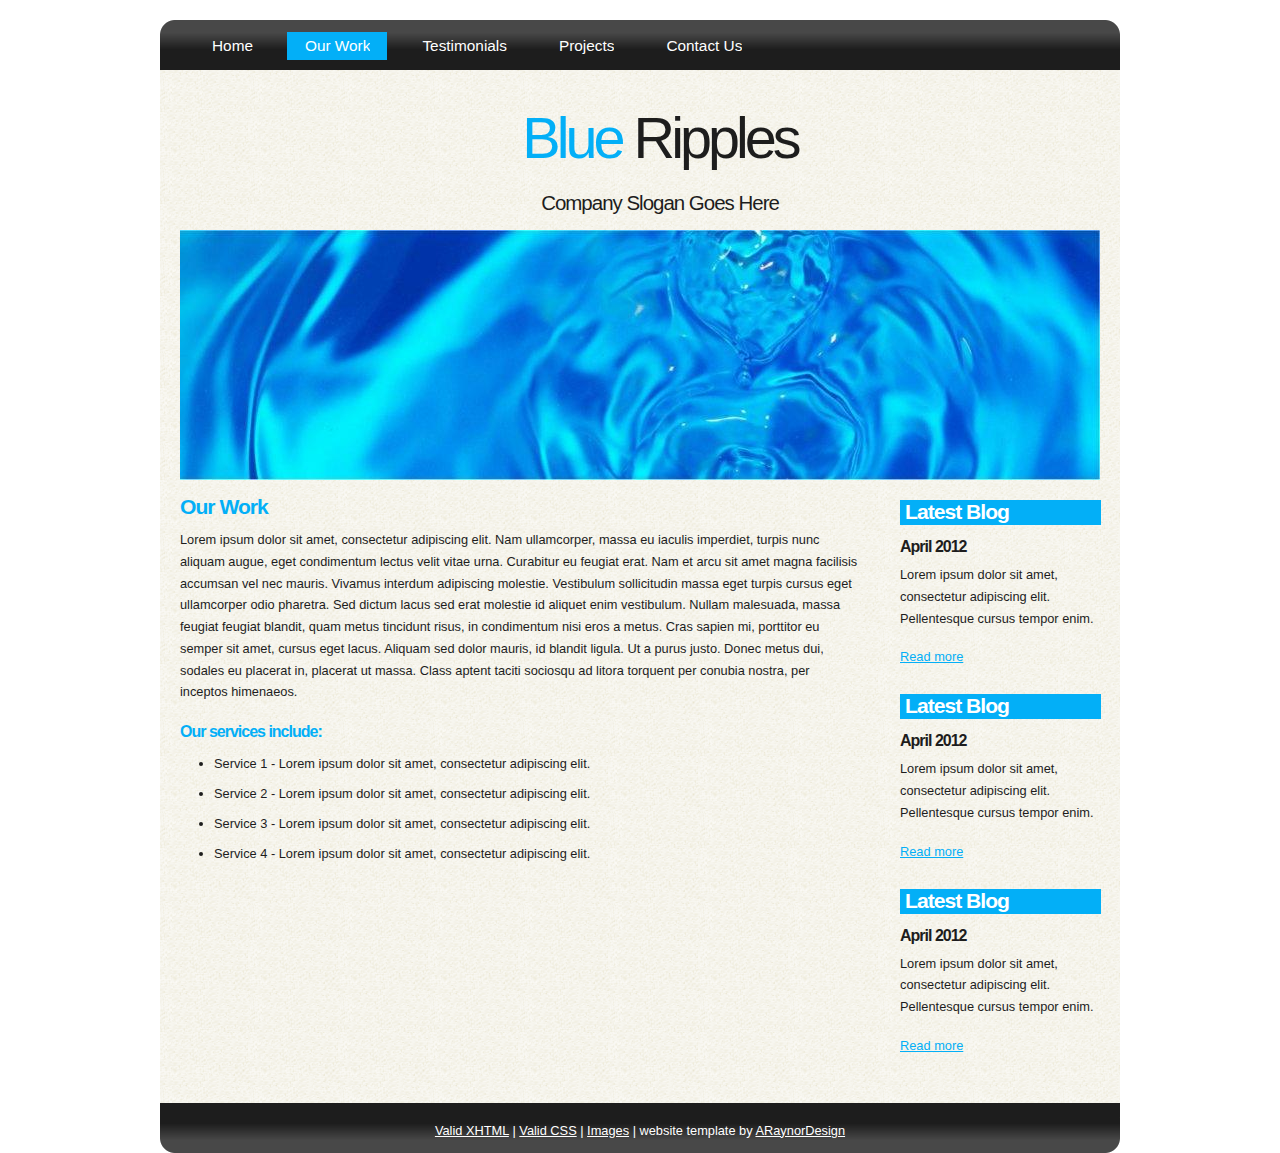
<file: ourwork.html>
<!DOCTYPE html PUBLIC "-//W3C//DTD XHTML 1.1//EN" "http://www.w3.org/TR/xhtml11/DTD/xhtml11.dtd">
<html xmlns="http://www.w3.org/1999/xhtml" xml:lang="en">

<head>
  <title>ARaynorDesign Template</title>
  <meta name="description" content="free website template" />
  <meta name="keywords" content="enter your keywords here" />
  <meta http-equiv="content-type" content="text/html; charset=utf-8" />
  <link rel="stylesheet" type="text/css" href="css/style.css" />
  <script type="text/javascript" src="js/jquery.min.js"></script>
  <script type="text/javascript" src="js/jquery.easing.min.js"></script>
  <script type="text/javascript" src="js/jquery.lavalamp.min.js"></script>
  <script type="text/javascript">
    $(function() {
      $("#lava_menu").lavaLamp({
        fx: "backout",
        speed: 700
      });
    });
  </script>
    <script type="text/javascript" src="js/jquery.nivo.slider.pack.js"></script>
    <script type="text/javascript">
    $(window).load(function() {
        $('#slider').nivoSlider();
    });
    </script>
</head>

<body>
  <div id="main">
    <div id="site_content">  	
	  <div id="menubar">
        <ul class="lavaLampWithImage" id="lava_menu">
          <li><a href="index.html">Home</a></li>
          <li class="current"><a href="ourwork.html">Our Work</a></li>
          <li><a href="testimonials.html">Testimonials</a></li>
          <li><a href="projects.html">Projects</a></li>
          <li><a href="contact.html">Contact Us</a></li>
        </ul>
	  </div><!--close menubar-->
      <div id="header">  
        <h1>Blue <span>Ripples</span></h1>	
	    <h2>Company Slogan Goes Here</h2>
      </div><!--close header-->	
	  <div id="banner_image">
	    <div id="slider-wrapper">        
          <div id="slider" class="nivoSlider">
            <img src="images/slide1.jpg" alt="" />
            <img src="images/slide2.jpg" alt="" />
            <img src="images/slide3.jpg" alt="" />
		  </div><!--close slider-->
		</div><!--close slider-wrapper-->
	  </div><!--close banner_image-->			
      <div id="content">
        <div class="content_item">
          <h2>Our Work</h2>
	      <p>Lorem ipsum dolor sit amet, consectetur adipiscing elit. Nam ullamcorper, massa eu iaculis imperdiet, turpis nunc aliquam augue, eget condimentum lectus velit vitae urna. Curabitur eu feugiat erat. Nam et arcu sit amet magna facilisis accumsan vel nec mauris. Vivamus interdum adipiscing molestie. Vestibulum sollicitudin massa eget turpis cursus eget ullamcorper odio pharetra. Sed dictum lacus sed erat molestie id aliquet enim vestibulum. Nullam malesuada, massa feugiat feugiat blandit, quam metus tincidunt risus, in condimentum nisi eros a metus. Cras sapien mi, porttitor eu semper sit amet, cursus eget lacus. Aliquam sed dolor mauris, id blandit ligula. Ut a purus justo. Donec metus dui, sodales eu placerat in, placerat ut massa. Class aptent taciti sociosqu ad litora torquent per conubia nostra, per inceptos himenaeos.</p>
          <h3>Our services include:</h3>
    	    <ul>
   			  <li>Service 1 - Lorem ipsum dolor sit amet, consectetur adipiscing elit.</li>
    	  	  <li>Service 2 - Lorem ipsum dolor sit amet, consectetur adipiscing elit.</li>
   			  <li>Service 3 - Lorem ipsum dolor sit amet, consectetur adipiscing elit.</li>
   			  <li>Service 4 - Lorem ipsum dolor sit amet, consectetur adipiscing elit.</li>
   		    </ul>
		</div><!--close content_item-->
	      
		  <div class="sidebar_container">  		  
		    <div class="sidebar">
              <div class="sidebar_item">
                <h2>Latest Blog</h2>
			    <h4>April 2012</h4>
                <p>Lorem ipsum dolor sit amet, consectetur adipiscing elit. Pellentesque cursus tempor enim.</p>
		          <a href="#">Read more</a>
              </div><!--close sidebar_item--> 
            </div><!--close sidebar-->     		
		    <div class="sidebar">
              <div class="sidebar_item">
                <h2>Latest Blog</h2>
		  	    <h4>April 2012</h4>
                <p>Lorem ipsum dolor sit amet, consectetur adipiscing elit. Pellentesque cursus tempor enim.</p>
		          <a href="#">Read more</a>
              </div><!--close sidebar_item--> 
            </div><!--close sidebar-->  
		    <div class="sidebar">
              <div class="sidebar_item">
                <h2>Latest Blog</h2>
			    <h4>April 2012</h4>
                <p>Lorem ipsum dolor sit amet, consectetur adipiscing elit. Pellentesque cursus tempor enim.</p>
		          <a href="#">Read more</a>
              </div><!--close sidebar_item--> 
            </div><!--close sidebar-->  
           </div><!--close sidebar_container-->	
           <br style="clear:both;" />
        </div><!--close content-->	
    </div><!--close site_content-->	
    <div id="footer">  
      <a href="http://validator.w3.org/check?uri=referer">Valid XHTML</a> | <a href="http://jigsaw.w3.org/css-validator/check/referer">Valid CSS</a> | <a href="http://fotogrph.com/">Images</a> | website template by <a href="http://www.araynordesign.co.uk">ARaynorDesign</a>
    </div><!--close footer-->
  </div><!--close main-->	
</body>
</html>
</file>
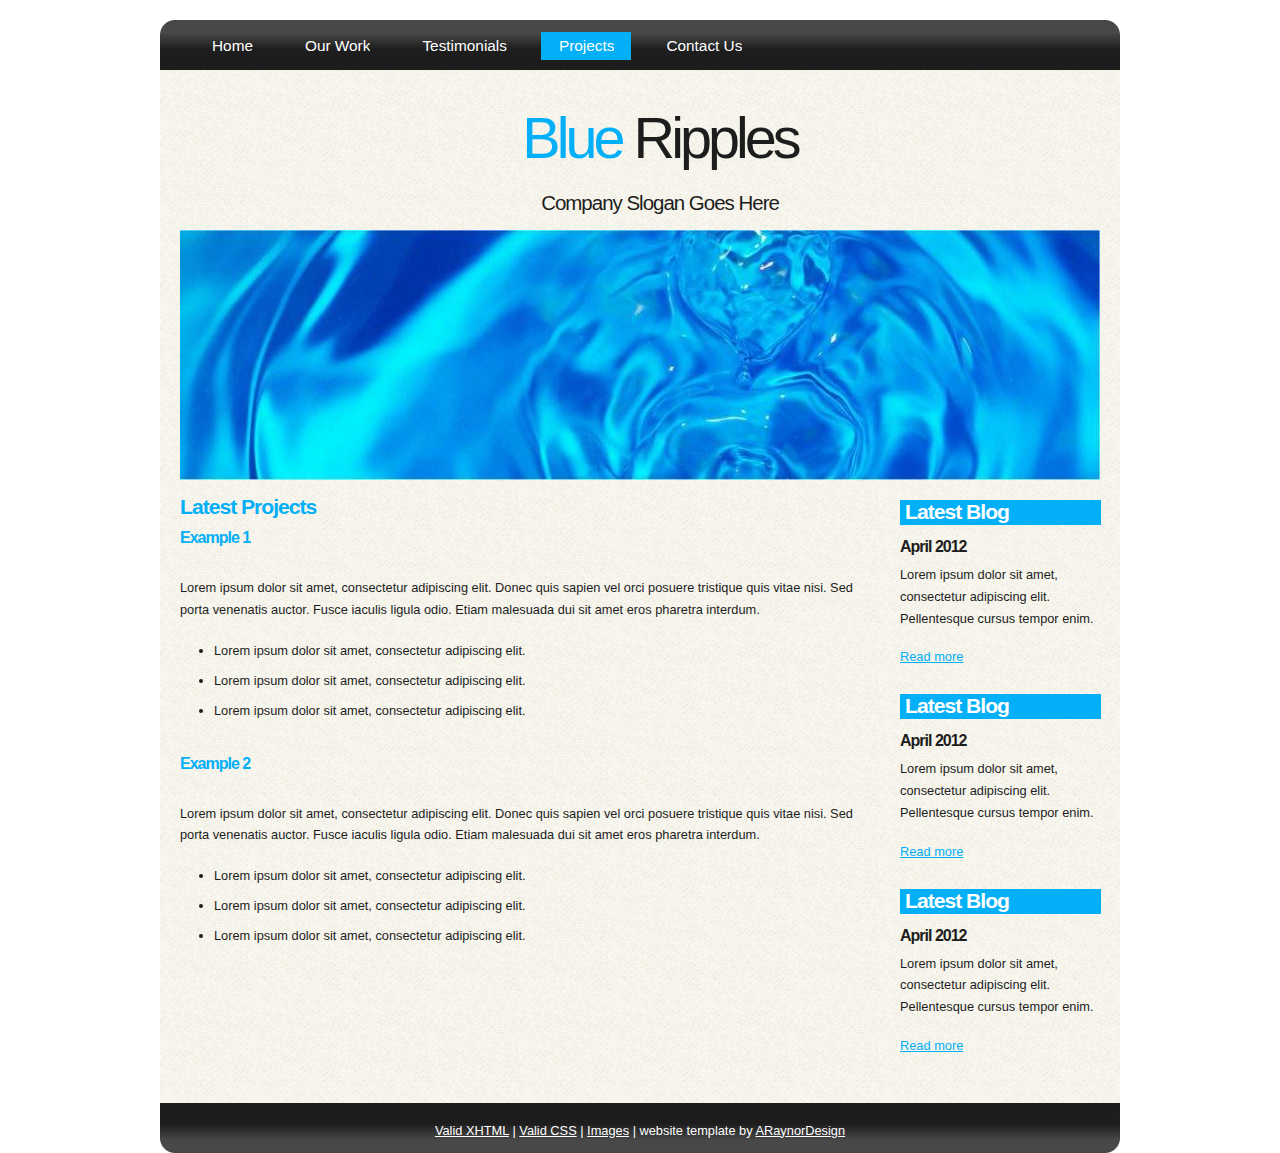
<file: projects.html>
<!DOCTYPE html PUBLIC "-//W3C//DTD XHTML 1.1//EN" "http://www.w3.org/TR/xhtml11/DTD/xhtml11.dtd">
<html xmlns="http://www.w3.org/1999/xhtml" xml:lang="en">

<head>
  <title>ARaynorDesign Template</title>
  <meta name="description" content="free website template" />
  <meta name="keywords" content="enter your keywords here" />
  <meta http-equiv="content-type" content="text/html; charset=utf-8" />
  <link rel="stylesheet" type="text/css" href="css/style.css" />
  <script type="text/javascript" src="js/jquery.min.js"></script>
  <script type="text/javascript" src="js/jquery.easing.min.js"></script>
  <script type="text/javascript" src="js/jquery.lavalamp.min.js"></script>
  <script type="text/javascript">
    $(function() {
      $("#lava_menu").lavaLamp({
        fx: "backout",
        speed: 700
      });
    });
  </script>
    <script type="text/javascript" src="js/jquery.nivo.slider.pack.js"></script>
    <script type="text/javascript">
    $(window).load(function() {
        $('#slider').nivoSlider();
    });
    </script>
</head>

<body>
  <div id="main">
    <div id="site_content">  
	  <div id="menubar">
        <ul class="lavaLampWithImage" id="lava_menu">
          <li><a href="index.html">Home</a></li>
          <li><a href="ourwork.html">Our Work</a></li>
          <li><a href="testimonials.html">Testimonials</a></li>
          <li class="current"><a href="projects.html">Projects</a></li>
          <li><a href="contact.html">Contact Us</a></li>
        </ul>
	  </div><!--close menubar-->
      <div id="header">  
        <h1>Blue <span>Ripples</span></h1>	
	    <h2>Company Slogan Goes Here</h2>
      </div><!--close header-->	
	  <div id="banner_image">
	    <div id="slider-wrapper">        
          <div id="slider" class="nivoSlider">
            <img src="images/slide1.jpg" alt="" />
            <img src="images/slide2.jpg" alt="" />
            <img src="images/slide3.jpg" alt="" />
		  </div><!--close slider-->
		</div><!--close slider-wrapper-->
	  </div><!--close banner_image-->		
      <div id="content">
        <div class="content_item">
          <h2>Latest Projects</h2>
		  <h3>Example 1</h3>
          <br/>
		  <p>Lorem ipsum dolor sit amet, consectetur adipiscing elit. Donec quis sapien vel orci posuere tristique quis vitae nisi. Sed porta venenatis auctor. Fusce iaculis ligula odio. Etiam malesuada dui sit amet eros pharetra interdum.</p>
            <ul>
              <li>Lorem ipsum dolor sit amet, consectetur adipiscing elit.</li>
              <li>Lorem ipsum dolor sit amet, consectetur adipiscing elit.</li>
              <li>Lorem ipsum dolor sit amet, consectetur adipiscing elit.</li>
            </ul>
		    <br style="clear:both" />
          
		    <h3>Example 2</h3>
            <br/>
		  	<p>Lorem ipsum dolor sit amet, consectetur adipiscing elit. Donec quis sapien vel orci posuere tristique quis vitae nisi. Sed porta venenatis auctor. Fusce iaculis ligula odio. Etiam malesuada dui sit amet eros pharetra interdum.</p>
            <ul>
              <li>Lorem ipsum dolor sit amet, consectetur adipiscing elit.</li>
              <li>Lorem ipsum dolor sit amet, consectetur adipiscing elit.</li>
              <li>Lorem ipsum dolor sit amet, consectetur adipiscing elit.</li>
            </ul>
	      <br style="clear:both" />
	      <p>&nbsp;</p>
		</div><!--close content_item-->
	    
		  <div class="sidebar_container">   		  
		    <div class="sidebar">
              <div class="sidebar_item">
                <h2>Latest Blog</h2>
			    <h4>April 2012</h4>
                <p>Lorem ipsum dolor sit amet, consectetur adipiscing elit. Pellentesque cursus tempor enim.</p>
		          <a href="#">Read more</a>
              </div><!--close sidebar_item--> 
            </div><!--close sidebar-->     		
		    <div class="sidebar">
              <div class="sidebar_item">
                <h2>Latest Blog</h2>
		  	    <h4>April 2012</h4>
                <p>Lorem ipsum dolor sit amet, consectetur adipiscing elit. Pellentesque cursus tempor enim.</p>
		          <a href="#">Read more</a>
              </div><!--close sidebar_item--> 
            </div><!--close sidebar-->  
		    <div class="sidebar">
              <div class="sidebar_item">
                <h2>Latest Blog</h2>
			    <h4>April 2012</h4>
                <p>Lorem ipsum dolor sit amet, consectetur adipiscing elit. Pellentesque cursus tempor enim.</p>
		          <a href="#">Read more</a>
              </div><!--close sidebar_item--> 
            </div><!--close sidebar-->  
           </div><!--close sidebar_container-->	
           <br style="clear:both;" />
        </div><!--close content-->	
      </div><!--close site_content-->	
    <div id="footer">  
      <a href="http://validator.w3.org/check?uri=referer">Valid XHTML</a> | <a href="http://jigsaw.w3.org/css-validator/check/referer">Valid CSS</a> | <a href="http://fotogrph.com/">Images</a> | website template by <a href="http://www.araynordesign.co.uk">ARaynorDesign</a>
    </div><!--close footer-->	
  </div><!--close main-->	
</body>
</html>
</file>
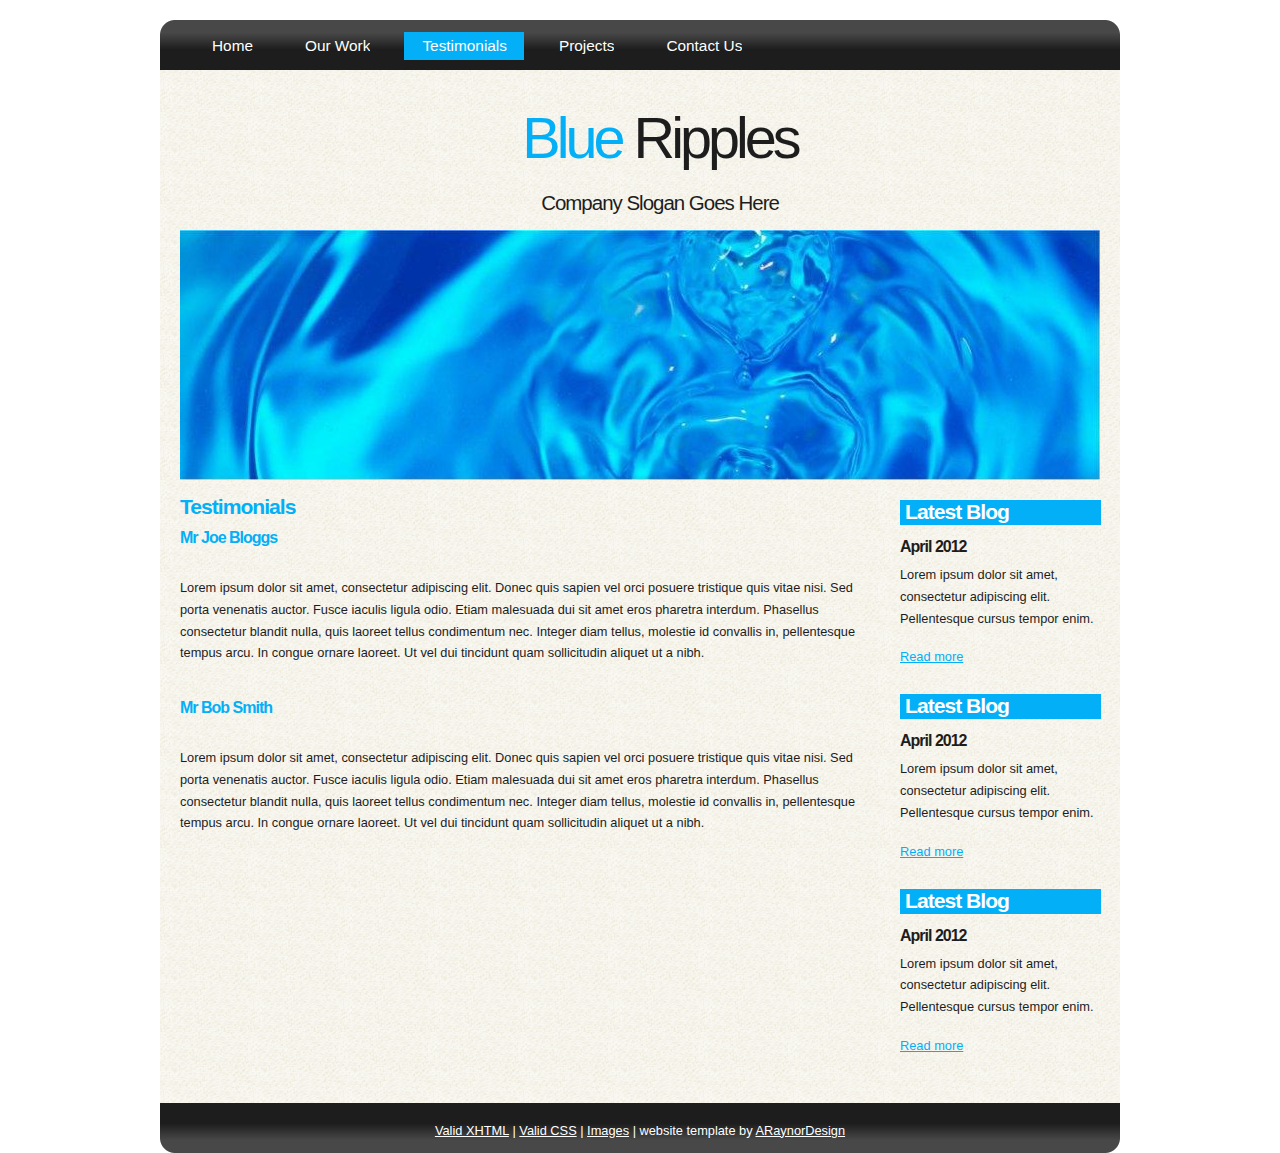
<file: testimonials.html>
<!DOCTYPE html PUBLIC "-//W3C//DTD XHTML 1.1//EN" "http://www.w3.org/TR/xhtml11/DTD/xhtml11.dtd">
<html xmlns="http://www.w3.org/1999/xhtml" xml:lang="en">

<head>
  <title>ARaynorDesign Template</title>
  <meta name="description" content="free website template" />
  <meta name="keywords" content="enter your keywords here" />
  <meta http-equiv="content-type" content="text/html; charset=utf-8" />
  <link rel="stylesheet" type="text/css" href="css/style.css" />
  <script type="text/javascript" src="js/jquery.min.js"></script>
  <script type="text/javascript" src="js/jquery.easing.min.js"></script>
  <script type="text/javascript" src="js/jquery.lavalamp.min.js"></script>
  <script type="text/javascript">
    $(function() {
      $("#lava_menu").lavaLamp({
        fx: "backout",
        speed: 700
      });
    });
  </script>
    <script type="text/javascript" src="js/jquery.nivo.slider.pack.js"></script>
    <script type="text/javascript">
    $(window).load(function() {
        $('#slider').nivoSlider();
    });
    </script>
</head>

<body>  
  <div id="main">
    <div id="site_content">  
	  <div id="menubar">
        <ul class="lavaLampWithImage" id="lava_menu">
          <li><a href="index.html">Home</a></li>
          <li><a href="ourwork.html">Our Work</a></li>
          <li class="current"><a href="testimonials.html">Testimonials</a></li>
          <li><a href="projects.html">Projects</a></li>
          <li><a href="contact.html">Contact Us</a></li>
        </ul>
	  </div><!--close menubar-->
      <div id="header">  
        <h1>Blue <span>Ripples</span></h1>	
	    <h2>Company Slogan Goes Here</h2>
      </div><!--close header-->	
	  <div id="banner_image">
	    <div id="slider-wrapper">        
          <div id="slider" class="nivoSlider">
            <img src="images/slide1.jpg" alt="" />
            <img src="images/slide2.jpg" alt="" />
            <img src="images/slide3.jpg" alt="" />
		  </div><!--close slider-->
		</div><!--close slider-wrapper-->
	  </div><!--close banner_image-->	
      <div id="content">
        <div class="content_item">
            <h2>Testimonials</h2>
		    <h3>Mr Joe Bloggs</h3>
            <br/>
	        <p>Lorem ipsum dolor sit amet, consectetur adipiscing elit. Donec quis sapien vel orci posuere tristique quis vitae nisi. Sed porta venenatis auctor. Fusce iaculis ligula odio. Etiam malesuada dui sit amet eros pharetra interdum. Phasellus consectetur blandit nulla, quis laoreet tellus condimentum nec. Integer diam tellus, molestie id convallis in, pellentesque tempus arcu. In congue ornare laoreet. Ut vel dui tincidunt quam sollicitudin aliquet ut a nibh.</p>
	        <br style="clear:both" />
            
			<h3>Mr Bob Smith</h3>
            <br/>
	        <p>Lorem ipsum dolor sit amet, consectetur adipiscing elit. Donec quis sapien vel orci posuere tristique quis vitae nisi. Sed porta venenatis auctor. Fusce iaculis ligula odio. Etiam malesuada dui sit amet eros pharetra interdum. Phasellus consectetur blandit nulla, quis laoreet tellus condimentum nec. Integer diam tellus, molestie id convallis in, pellentesque tempus arcu. In congue ornare laoreet. Ut vel dui tincidunt quam sollicitudin aliquet ut a nibh.</p>
	        <br style="clear:both" />
            <p>&nbsp;</p>
        </div><!--close content_item-->
	    
		  <div class="sidebar_container"> 		  
		    <div class="sidebar">
              <div class="sidebar_item">
                <h2>Latest Blog</h2>
			    <h4>April 2012</h4>
                <p>Lorem ipsum dolor sit amet, consectetur adipiscing elit. Pellentesque cursus tempor enim.</p>
		          <a href="#">Read more</a>
              </div><!--close sidebar_item--> 
            </div><!--close sidebar-->     		
		    <div class="sidebar">
              <div class="sidebar_item">
                <h2>Latest Blog</h2>
		  	    <h4>April 2012</h4>
                <p>Lorem ipsum dolor sit amet, consectetur adipiscing elit. Pellentesque cursus tempor enim.</p>
		          <a href="#">Read more</a>
              </div><!--close sidebar_item--> 
            </div><!--close sidebar-->  
		    <div class="sidebar">
              <div class="sidebar_item">
                <h2>Latest Blog</h2>
			    <h4>April 2012</h4>
                <p>Lorem ipsum dolor sit amet, consectetur adipiscing elit. Pellentesque cursus tempor enim.</p>
		          <a href="#">Read more</a>
              </div><!--close sidebar_item--> 
            </div><!--close sidebar-->  
           </div><!--close sidebar_container-->	
           <br style="clear:both;" />
        </div><!--close content-->	
      </div><!--close site_content-->	
    <div id="footer">  
      <a href="http://validator.w3.org/check?uri=referer">Valid XHTML</a> | <a href="http://jigsaw.w3.org/css-validator/check/referer">Valid CSS</a> | <a href="http://fotogrph.com/">Images</a> | website template by <a href="http://www.araynordesign.co.uk">ARaynorDesign</a>
    </div><!--close footer-->	
  </div><!--close main-->	
</body>
</html>
</file>
<file: css/style.css>
html
{ height: 100%;}

*
{ margin: 0;
  padding: 0;}

body
{ font: normal .80em arial, sans-serif;
  background: #FFF;
  color: #1D1D1D;}

p
{ padding: 0 0 20px 0;
  line-height: 1.7em;}
  
img
{ border: 0;}

h1, h2, h3, h4, h5, h6 
{ font: bold 175% arial, sans-serif;
  color: #03AFF7;
  letter-spacing: -1px;
  margin: 0 0 10px 0;
  padding: 15px 0 0 0;}

h2
{ font: bold 165% arial, sans-serif;}

h3
{ font: bold 125% arial, sans-serif;
  padding: 0 0 5px 0;
  color: #03AFF7;}

h4, h5, h6
{ margin: 0;
  padding: 0 0 5px 0;
  font: bold 110% arial, sans-serif;
  color: #1D1D1D;
  line-height: 1.5em;}

h5, h6
{ font: italic 95% arial, sans-serif;
  color: #1D1D1D;
  padding-bottom: 15px;}

h6
{ color: #362C20;}

a, a:hover
{ background: transparent;
  outline: none;
  text-decoration: underline;
  color: #5D5D5D;}

a:hover
{ text-decoration: underline;
  color: #1D1D1D;}

ul
{ margin: 2px 0 22px 17px;}

ul li
{ margin: 2px 0 15px 17px;}

ol
{ margin: 8px 0 22px 20px;}

ol li
{ margin: 0 0 11px 0;}

#main, #header, #banner, #menubar, #site_content, #footer, #contact, #footer_content
{ margin-left: auto; 
  margin-right: auto;}

#header
{ width: 1000px;
  height: 140px;
  padding-top: 20px;
  background: transparent;
  text-align: center;}

#banner_image {
    margin: 0 auto;
	width: 920px;
}
#slider-wrapper {
    height: 250px;
	background: transparent;
	width: 920px;
}
#slider {
    background: url("../images/loading.gif") no-repeat scroll 50% 50% transparent;
    height: 250px;
    position: relative;
    width: 920px;
}
#slider img {
    display: none;
    left: 0;
    position: absolute;
    top: 0;
}
#slider a {
    border: 0 none;
    display: block;
}
.nivoSlider {
    position: relative;
}
.nivoSlider img {
    left: 0;
    position: absolute;
    top: 0;
}
.nivoSlider a.nivo-imageLink {
    border: 0 none;
    display: none;
    height: 100%;
    left: 0;
    margin: 0;
    padding: 0;
    position: absolute;
    top: 0;
    width: 100%;
    z-index: 6;
}
.nivo-slice {
    display: block;
    height: 100%;
    position: absolute;
    z-index: 5;
}
.nivo-box {
    display: block;
    position: absolute;
    z-index: 5;
}
.nivo-caption {
    background: none repeat scroll 0 0 #000000;
    bottom: 0;
    color: #FFFFFF;
    font-family: arial;
    left: 0;
    position: absolute;
    text-transform: uppercase;
    width: 100%;
    z-index: 8;
}
.nivo-caption p {
    margin: 0;
    padding: 5px;
}
.nivo-caption a {
    color: red;
    display: inline !important;
    text-decoration: none;
}
.nivo-caption a:hover {
    color: blue;
    text-decoration: underline;
}
.nivo-html-caption {
    display: none;
}
.nivo-directionNav a {
    background: url("../images/arrows.png") no-repeat scroll 0 0 transparent;
    cursor: pointer;
    display: block;
    height: 30px;
    position: absolute;
    text-indent: -9999px;
    top: 45%;
    width: 30px;
    z-index: 9;
}
a.nivo-prevNav {
    left: 15px;
}
a.nivo-nextNav {
    background-position: -30px 50%;
    right: 15px;
}
.nivo-controlNav {
    bottom: -30px;
    left: 50%;
    margin-left: -40px;
    position: absolute;
}
.nivo-controlNav a {
    cursor: pointer;
    float: left;
    height: 22px;
    margin-top: 250px;
    position: relative;
    text-indent: -9999px;
    width: 22px;
    z-index: 9;
}
.nivo-controlNav a.active {
    background-position: 0 -22px;
}
  
#header H1
{ width: 1000px;
  font: normal 450% arial, sans-serif;
  color: #03AFF7;
  letter-spacing: -4px;
  background: transparent;}

span
{ color: #1D1D1D;}

#header H2
{ width: 1000px;
  font: normal 160% arial, sans-serif;
  color: #1D1D1D;
  letter-spacing: -1px;
  margin-top: -5px;
  background: transparent;}

#menubar
{ width: 960px;
  height: 50px;
  color: #000;
  background: transparent url(../images/menubar.png) no-repeat;} 
  
#contact{
  width: 230px;
  float: left;
  height: 40px;
  background: transparent;
  padding: 10px 0 10px 20px;
}

#site_content
{ width: 960px;
  overflow: hidden;
  margin-top: 20px;
  background: transparent url(../images/pattern.png) repeat;}  

.sidebar_container
{ float: left;
  width: 260px;
  margin: 20px 0 20px 0;}

.sidebar
{ float: right;
  width: 240px;
  padding-left: 10px;
  margin-bottom: 10px;}

.sidebar_item
{ font: normal 100% arial, sans-serif;
  padding: 0 15px 0 0;
  margin-bottom: 20px;
  width: 201px;}

.sidebar h2
{ height: 20px;
  padding: 0 0 5px 5px;
  color: #FFF;
  background: #03AFF7;}  
  
.sidebar h4
{ font-size: 125%;
  color: #1D1D1D;}

.sidebar p
{ color: #1D1D1D;}

.sidebar a
{ color: #03AFF7;}

.sidebar a:hover
{ text-decoration: none;}

.sidebar ul li, .sidebar ul li.selected
{ list-style: none; 
  margin: 15px 0;
  padding: 0;}

.sidebar li.selected, .sidebar li:hover
{ color: #5D5D5D;
  text-decoration: none;} 

#content
{ text-align: left;
  width: 960px;
  padding: 0;
  margin: 0 0 0 20px;
  float: left;}

.content_item
{ width: 680px;
  margin: 0 20px 20px 0;
  float: left;}

.content_image
{ width: 250px;
  padding: 0px 20px 20px 0px;
  float: left;}
  
#footer
{ width: 960px;
  font: normal 100% arial, sans-serif;
  height: 30px;
  margin-bottom: 40px;
  padding: 20px 0 0px 0;
  text-align: center; 
  background: transparent url(../images/footer.png) no-repeat;
  color: #FFF;}

#footer a, #footer a:hover
{ color: #FFF;
  text-decoration: underline;}

#footer a:hover
{ text-decoration: none;}
  
/* from here: http://www.gmarwaha.com/blog/2007/08/23/lavalamp-for-jquery-lovers */
.lavaLampWithImage {
  position: relative;
  height: 30px;
  padding: 10px 0px 5px 0;
  overflow: hidden;
  margin: 0 0px 0 0;
  width: 1000px;
}

.lavaLampWithImage li {
  float: left;
  list-style: none;
}

.lavaLampWithImage li.back {
  background: #03AFF7;
  height: 28px;
  z-index: 8;
  position: absolute;
}

.lavaLampWithImage li a {
  font: normal 120% arial, sans-serif;
  text-decoration: none;
  color: #FFF;
  z-index: 10;
  display: block;
  height: 60px;
  padding: 5px 0px 0px 35px;
  position: relative;
  overflow: hidden;
}

.lavaLampWithImage li a:hover, .lavaLampWithImage li a:active, .lavaLampWithImage li a:visited {
  border: none;
}
</file>
<file: css/mystyle.css>
.s1
{
    font-size: 30px;
    color: purple;
    text-align: center;
    font-weight: 900;
   

}

.s2
{
    font-size: 30px;
    color: red;
    text-align: center;
    font-weight: 900;
   
}

.s3
{
    font-size: 30px;
    color: blue;
    text-align: left;
    font-weight: 900;
   
}

.s4
{
    font-size: 30px;
    color: brown;
    text-align: left;
    font-weight: 900;
   
}
</file>
